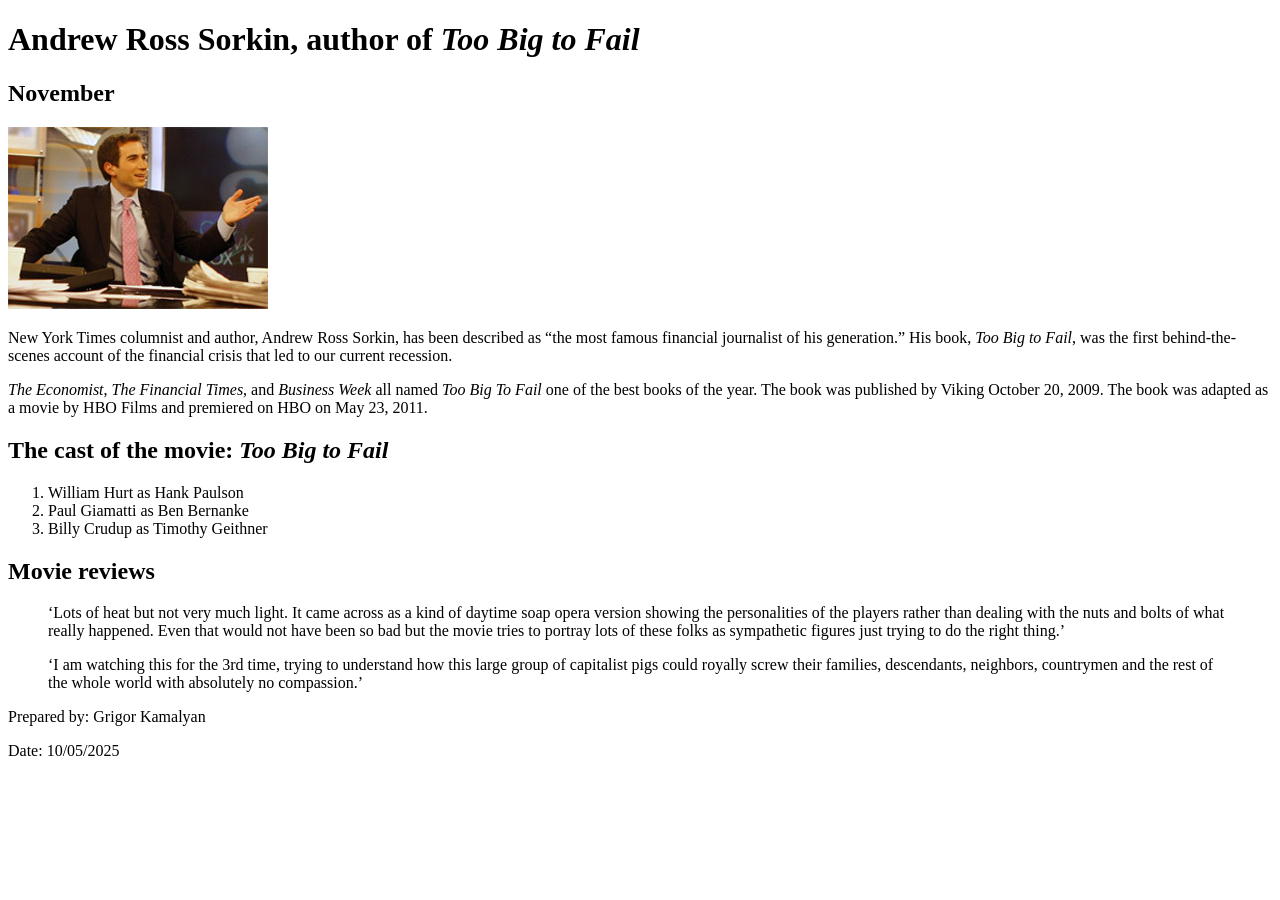
<file: ch03/index.html>
<!DOCTYPE html>
<html lang="en">
<head>
    <meta charset="UTF-8">
    <meta name="viewport" content="width=device-width, initial-scale=1.0">
    <title>San Joaquin Valley Town Hall</title>
    <link rel="shortcut icon" href="images/favicon.ico">
</head>
<body>
    <main>
        <h1>Andrew Ross Sorkin, author of <em>Too Big to Fail</em></h1>
        <h2>November</h2>
        
        <img src="images/sorkin_desk260.jpg" alt="Andrew Ross Sorkin at his desk" width="260">
        
        <p>New York Times columnist and author, Andrew Ross Sorkin, has been described as <q>the most famous financial journalist of his generation.</q> His book, <em>Too Big to Fail</em>, was the first behind-the-scenes account of the financial crisis that led to our current recession.</p>
        <p><em>The Economist</em>, <em>The Financial Times</em>, and <em>Business Week</em> all named <em>Too Big To Fail</em> one of the best books of the year. The book was published by Viking October 20, 2009. The book was adapted as a movie by HBO Films and premiered on HBO on May 23, 2011.</p>
                
        <h2>The cast of the movie: <em>Too Big to Fail</em></h2>
        <ol>
            <li>William Hurt as Hank Paulson</li>
            <li>Paul Giamatti as Ben Bernanke</li>
            <li>Billy Crudup as Timothy Geithner</li>
        </ol>
                
        <h2>Movie reviews</h2>
        <blockquote>&lsquo;Lots of heat but not very much light. It came across as a kind of daytime soap opera version showing the personalities of the players rather than dealing with the nuts and bolts of what really happened. Even that would not have been so bad but the movie tries to portray lots of these folks as sympathetic figures just trying to do the right thing.&rsquo;</blockquote>
        <blockquote>&lsquo;I am watching this for the 3rd time, trying to understand how this large group of capitalist pigs could royally screw their families, descendants, neighbors, countrymen and the rest of the whole world with absolutely no compassion.&rsquo;</blockquote>
    </main>

    <footer>
        <p>Prepared by: Grigor Kamalyan</p>
        <p>Date: 10/05/2025</p>
    </footer>
    
</body>
</html>
</file>
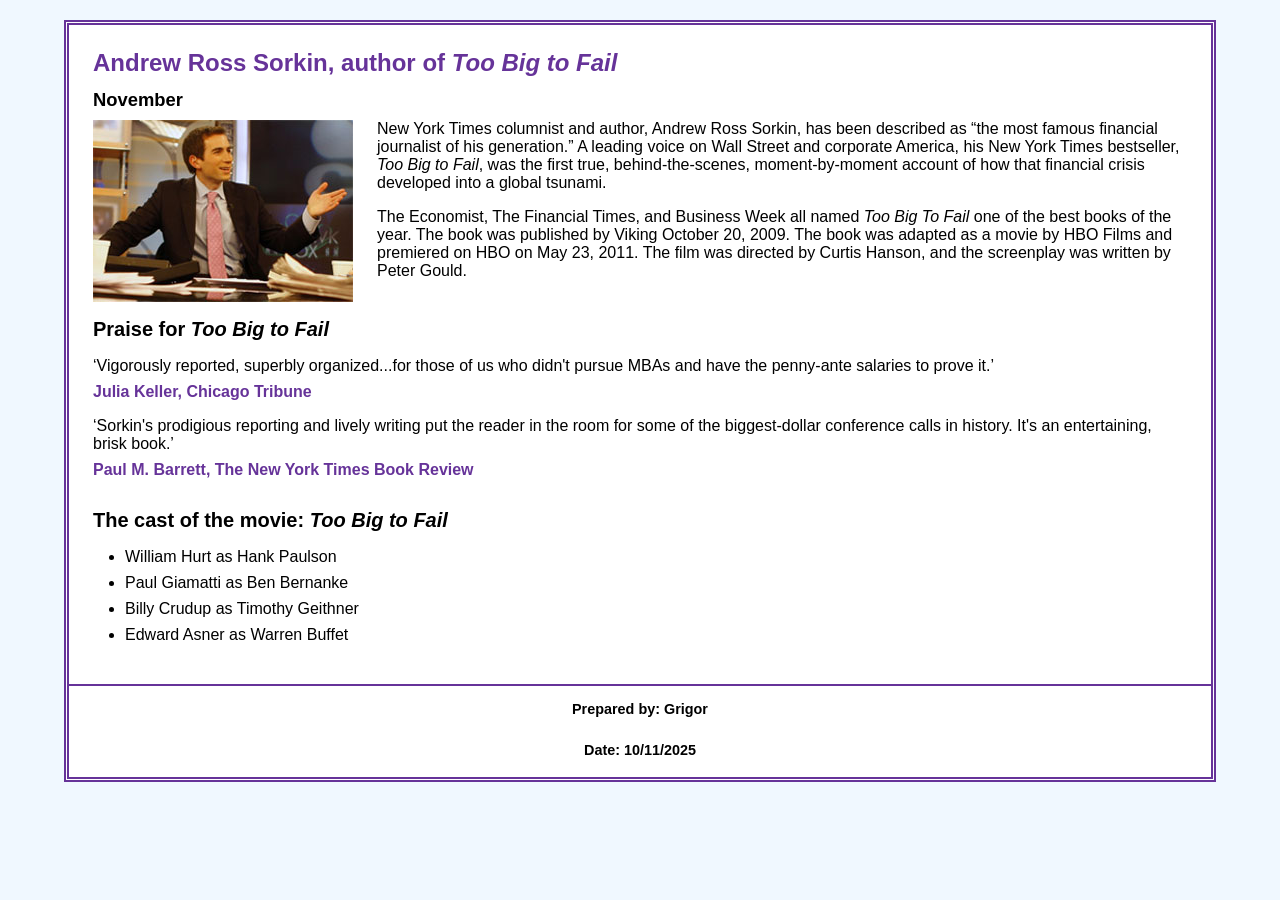
<file: ch05/index.html>
<!DOCTYPE html>
<html lang="en">

<head>
	<meta charset="utf-8">
	<meta name="viewport" content="width=device-width, initial-scale=1.0">
	<title>San Joaquin Valley Town Hall</title>
	<link rel="shortcut icon" href="images/favicon.ico">
	<link rel="stylesheet" href="styles/main.css">
</head>

<body>
	<main>
		<h1>Andrew Ross Sorkin, author of <em>Too Big to Fail</em></h1>
		<h3>November</h3>
		<img src="images/sorkin_desk260.jpg" alt="Andrew Ross Sorkin" width="260">
		<p>New York Times columnist and author, Andrew Ross Sorkin, has been described as <q>the most famous financial journalist of his generation.</q> A leading voice on Wall Street and corporate America, his New York Times bestseller, <em>Too Big to Fail</em>, was the first true, behind-the-scenes, moment-by-moment account of how that financial crisis developed into a global tsunami.</p>
		<p>The Economist, The Financial Times, and Business Week all named <em>Too Big To Fail</em> one of the best books of the year. The book was published by Viking October 20, 2009. The book was adapted as a movie by HBO Films and premiered on HBO on May 23, 2011. The film was directed by Curtis Hanson, and the screenplay was written by Peter Gould.</p>
		
		<h2>Praise for <em>Too Big to Fail</em></h2>
		<blockquote>&lsquo;Vigorously reported, superbly organized...for those of us who didn't pursue MBAs and have the penny-ante salaries to prove it.&rsquo;</blockquote>
		<p><cite>Julia Keller, Chicago Tribune</cite></p>
		<blockquote>&lsquo;Sorkin's prodigious reporting and lively writing put the reader in the room for some of the biggest-dollar conference calls in history. It's an entertaining, brisk book.&rsquo;</blockquote>
		<p><cite>Paul M. Barrett, The New York Times Book Review</cite></p>
		
		<h2>The cast of the movie: <em>Too Big to Fail</em></h2>
		<ul>
			<li>William Hurt as Hank Paulson</li>
			<li>Paul Giamatti as Ben Bernanke</li>
			<li>Billy Crudup as Timothy Geithner</li>
			<li>Edward Asner as Warren Buffet</li>
		</ul>
	</main>
	<footer>
		<p>Prepared by: Grigor</p>
		<p>Date: 10/11/2025</p>
	</footer>
</body>
</html>
</file>
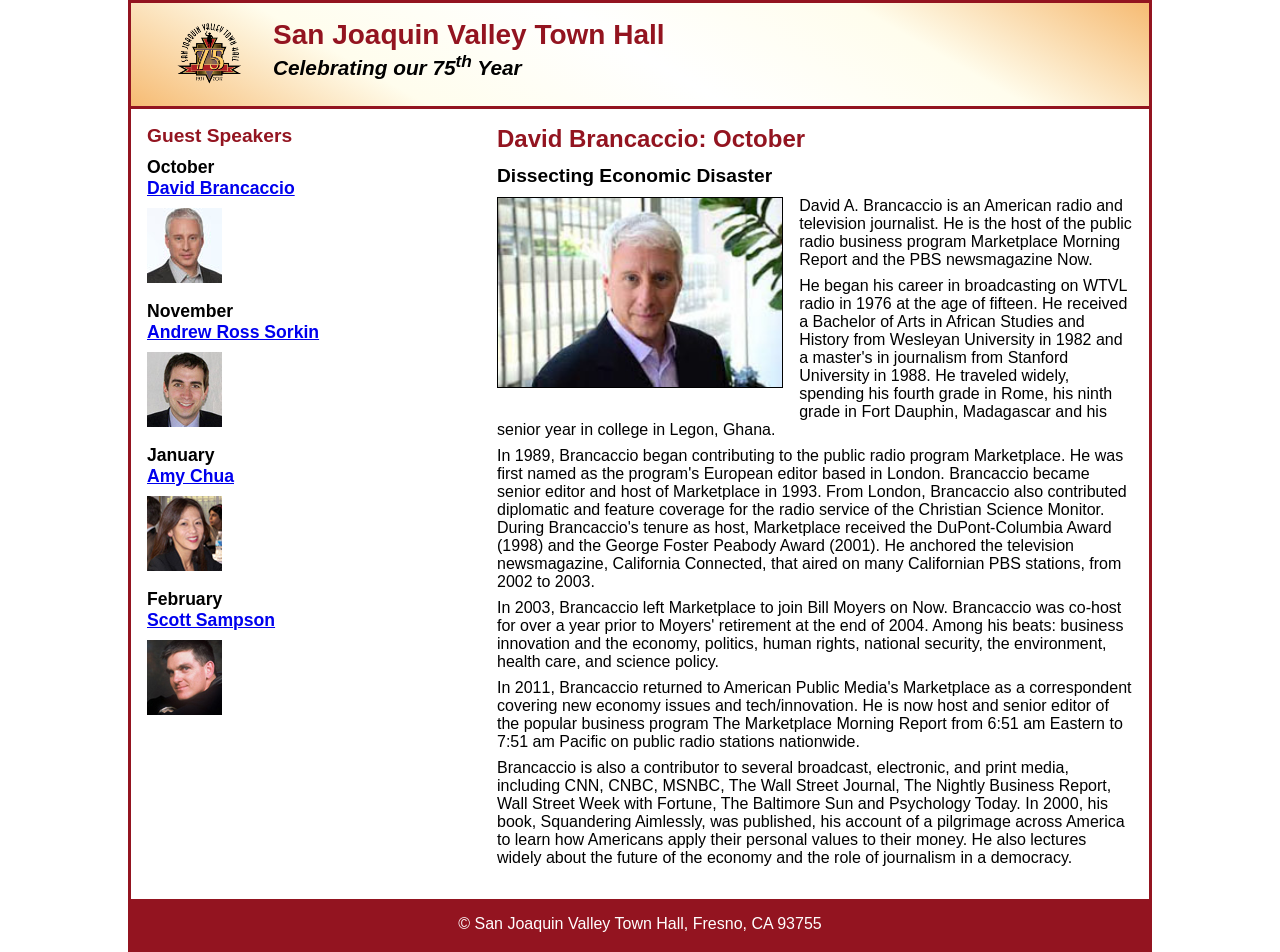
<file: ch06a/index.html>
<!DOCTYPE html>
<html lang="en">

<head>
	<meta charset="utf-8">
	<meta name="viewport" content="width=device-width, initial-scale=1.0">
	<title>San Joaquin Valley Town Hall</title>
	<link rel="shortcut icon" href="images/favicon.ico">
	<link rel="stylesheet" href="styles/main.css">
</head>
<body>
	<header>
		<img src="images/town_hall_logo.png" alt="Town Hall logo" width="66">
		<h2>San Joaquin Valley Town Hall</h2>
		<h3>Celebrating our 75<sup>th</sup> Year</h3>
	</header>
	<main> 
		<section>	
			<h1>David Brancaccio: October</h1>
			<h2>Dissecting Economic Disaster</h2>
			<article>
				<img src="images/brancaccio_EEC.jpg" alt="David Brancaccio on Econ Extra Credit">
				<p>
					David A. Brancaccio is an American radio and television journalist. He is the host of the 
					public radio business program Marketplace Morning Report and the PBS newsmagazine Now.
				</p>
				<p>
					He began his career in broadcasting on WTVL radio in 1976 at the age of fifteen. He received 
					a Bachelor of Arts in African Studies and History from Wesleyan University in 1982 and a master's 
					in journalism from Stanford University in 1988. He traveled widely, spending his fourth grade in 
					Rome, his ninth grade in Fort Dauphin, Madagascar and his senior year in college in Legon, Ghana.
				</p>
				<p>
					In 1989, Brancaccio began contributing to the public radio program Marketplace. He was first 
					named as the program's European editor based in London. Brancaccio became senior editor and host
					of Marketplace in 1993. From London, Brancaccio also contributed diplomatic and feature coverage 
					for the radio service of the Christian Science Monitor. During Brancaccio's tenure as host, 
					Marketplace received the DuPont-Columbia Award (1998) and the George Foster Peabody Award (2001). 
					He anchored the television newsmagazine, California Connected, that aired on many Californian PBS 
					stations, from 2002 to 2003.
				</p>
				<p>
					In 2003, Brancaccio left Marketplace to join Bill Moyers on Now. Brancaccio was co-host for over 
					a year prior to Moyers' retirement at the end of 2004. Among his beats: business innovation and 
					the economy, politics, human rights, national security, the 
					environment, health care, and science policy.
				</p>
				<p>
					In 2011, Brancaccio returned to American Public Media's Marketplace as a correspondent covering new 
					economy issues and tech/innovation. He is now host and senior editor of the popular business program 
					The Marketplace Morning Report from 6:51 am Eastern to 7:51 am Pacific on public radio stations 
					nationwide.
				</p>
				<p>
					Brancaccio is also a contributor to several broadcast, electronic, and print media, including CNN, CNBC, 
					MSNBC, The Wall Street Journal, The Nightly Business Report, Wall Street Week with Fortune, The 
					Baltimore Sun and Psychology Today. In 2000, his book, Squandering Aimlessly, was published, his 
					account of a pilgrimage across America to learn how Americans apply their personal values to their 
					money. He also lectures widely about the future of the economy and the role of journalism in a democracy.
				</p>
			</article>
		</section>	
		<aside>
			<h2>Guest Speakers</h2>
			<h3>October<br><a href="#">David Brancaccio</a></h3>
			<img src="images/brancaccio75.jpg" alt="David Brancaccio photo">
			<h3>November<br><a href="#">Andrew Ross Sorkin</a></h3>
			<img src="images/sorkin75.jpg" alt="Andrew Ross Sorkin photo">
			<h3>January<br><a href="#">Amy Chua</a></h3>
			<img src="images/chua75.jpg" alt="Amy Chua photo">
			<h3>February<br><a href="#">Scott Sampson</a></h3>
			<img src="images/sampson75.jpg" alt="Scott Sampson">
		</aside>
	</main>
	<footer>
		<p>&copy; San Joaquin Valley Town Hall, Fresno, CA 93755</p>
	</footer>						
</body>
</html>
</file>
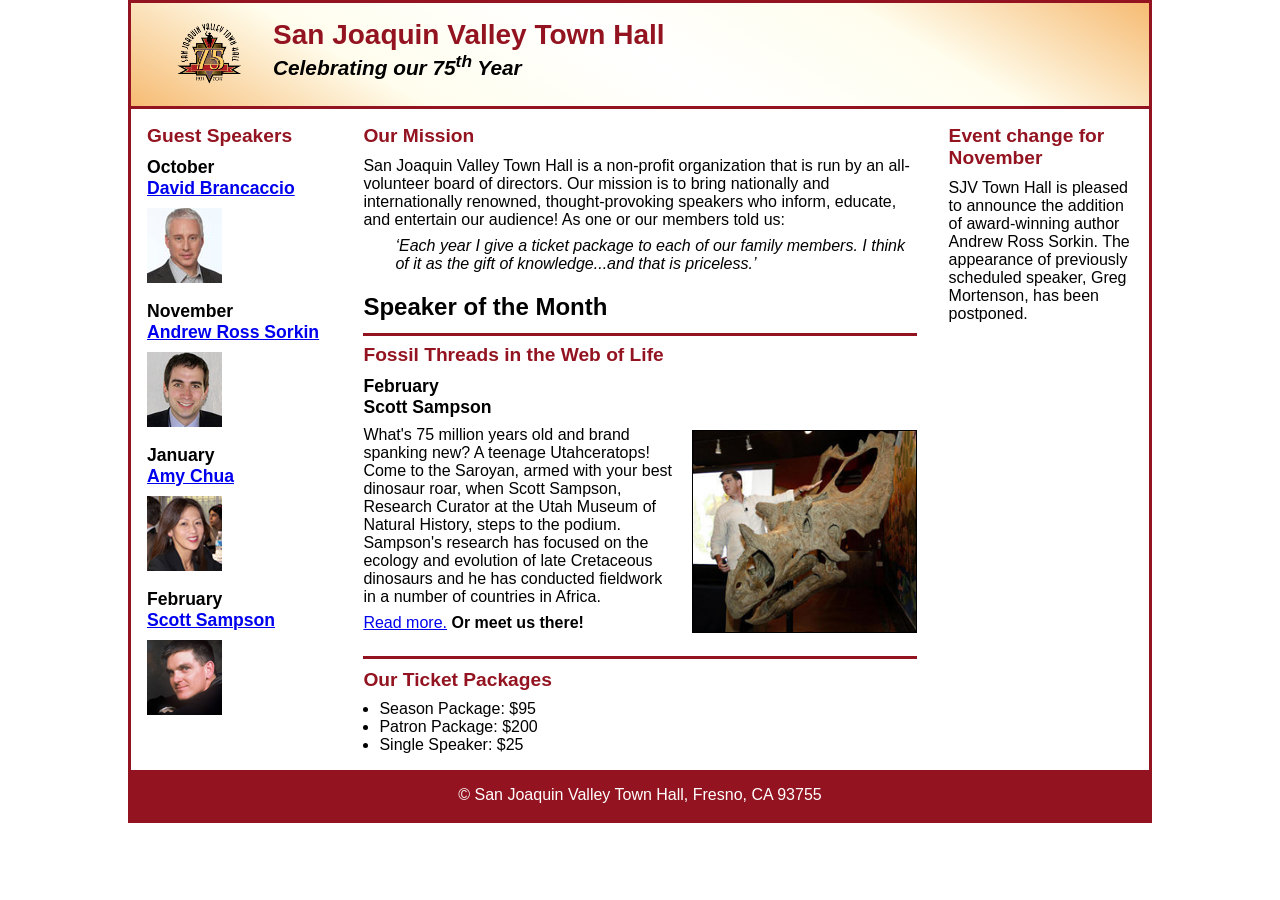
<file: ch06b/index.html>
<!DOCTYPE html>
<html lang="en">

<head>
	<meta charset="utf-8">
	<meta name="viewport" content="width=device-width, initial-scale=1.0">
	<title>San Joaquin Valley Town Hall</title>
	<link rel="shortcut icon" href="images/favicon.ico">
	<link rel="stylesheet" href="styles/main.css">
</head>

<body>
	<header>
		<img src="images/town_hall_logo.png" alt="Town Hall logo" width="66">
		<h2>San Joaquin Valley Town Hall</h2>
		<h3>Celebrating our <span class="shadow">75<sup>th</sup></span> Year</h3>
	</header>
	<main>
		<aside id = "speakers">
			<h2>Guest Speakers</h2>
			<h3>October<br><a href="#">David Brancaccio</a></h3>
			<img src="images/brancaccio75.jpg" alt="David Brancaccio photo">
			<h3>November<br><a href="#">Andrew Ross Sorkin</a></h3>
			<img src="images/sorkin75.jpg" alt="Andrew Ross Sorkin photo">
			<h3>January<br><a href="#">Amy Chua</a></h3>
			<img src="images/chua75.jpg" alt="Amy Chua photo">
			<h3>February<br><a href="#">Scott Sampson</a></h3>
			<img src="images/sampson75.jpg" alt="Scott Sampson photo">
		</aside>
		<section>
			<h2>Our Mission</h2>
			<p>San Joaquin Valley Town Hall is a non-profit organization that is run by an 
			   all-volunteer board of directors. Our mission is to bring nationally and 
			   internationally renowned, thought-provoking speakers who inform, educate, 
			   and entertain our audience! As one or our members told us:</p>
			<blockquote>&lsquo;Each year I give a ticket package to each of our family members. 
			I think of it as the gift of knowledge...and that is priceless.&rsquo;</blockquote>
			
			<h1>Speaker of the Month</h1>
			<article>
				<h2>Fossil Threads in the Web of Life</h2>
				<h3>February<br>
				Scott Sampson</h3>
				<img src="images/sampson_dinosaur.jpg" alt="Scott Sampson with dinosaur">
				
				<p>What's 75 million years old and brand spanking new? A teenage Utahceratops! 
				Come to the Saroyan, armed with your best dinosaur roar, when Scott Sampson, Research 
				Curator at the Utah Museum of Natural History, steps to the podium. Sampson's research 
				has focused on the ecology and evolution of late Cretaceous dinosaurs and he has conducted 
				fieldwork in a number of countries in Africa.</p>
				<p><a href="#">Read more.</a>&nbsp;<b>Or meet us there!</b></p>
			</article>
			
			<h2>Our Ticket Packages</h2>
			<ul>
				<li>Season Package: $95</li>
				<li>Patron Package: $200</li>
				<li>Single Speaker: $25</li>
			</ul>
		</section>
		<aside id="event_change">
			<h2>Event change for November</h2>
			<p>SJV Town Hall is pleased to announce the addition of award-winning author Andrew Ross Sorkin. 
			The appearance of previously scheduled speaker, Greg Mortenson, has been postponed.</p>
		</aside>
	</main>
	<footer>
		<p>&copy; San Joaquin Valley Town Hall, Fresno, CA 93755</p>
	</footer>
</body>
</html>
</file>
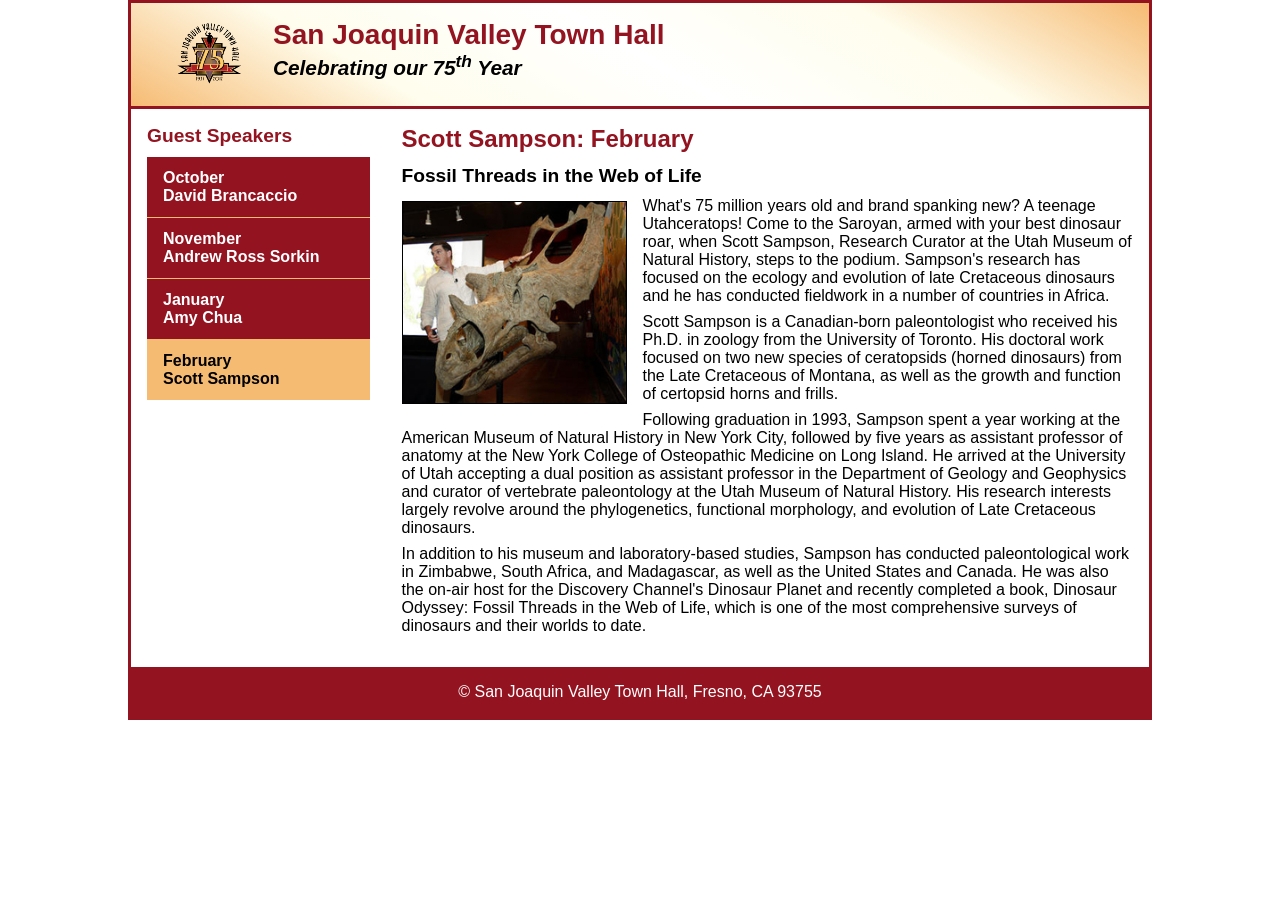
<file: ch07a/index.html>
<!DOCTYPE html>
<html lang="en">

<head>
	<meta charset="utf-8">
	<meta name="viewport" content="width=device-width, initial-scale=1.0">
	<title>San Joaquin Valley Town Hall</title>
	<link rel="shortcut icon" href="images/favicon.ico">
	<link rel="stylesheet" href="styles/main.css">
</head>
<body>
	<header>
		<img src="images/town_hall_logo.png" alt="Town Hall logo" width="66">
		<h2>San Joaquin Valley Town Hall</h2>
		<h3>Celebrating our 75<sup>th</sup> Year</h3>
	</header>
	<main> 
		<section>	
			<h1>Scott Sampson: February</h1>
			<h2>Fossil Threads in the Web of Life</h2>
			<article>
				<img src="images/sampson_dinosaur.jpg" alt="Scott Sampson with dinosaur">
				<p>What's 75 million years old and brand spanking new? A teenage Utahceratops! Come to the 
					Saroyan, armed with your best dinosaur roar, when Scott Sampson, Research Curator at the 
					Utah Museum of Natural History, steps to the podium. Sampson's research has focused on the 
					ecology and evolution of late Cretaceous dinosaurs and he has conducted fieldwork in a number 
					of countries in Africa.</p>
				<p>Scott Sampson is a Canadian-born paleontologist who received his Ph.D. in zoology from the 
					University of Toronto. His doctoral work focused on two new species of ceratopsids (horned 
					dinosaurs) from the Late Cretaceous of Montana, as well as the growth and function of certopsid 
					horns and frills.</p>
				<p>Following graduation in 1993, Sampson spent a year working at the American Museum of Natural 
					History in New York City, followed by five years as assistant professor of anatomy at the New 
					York College of Osteopathic Medicine on Long Island. He arrived at the University of Utah 
					accepting a dual position as assistant professor in the Department of Geology and Geophysics 
					and curator of vertebrate paleontology at the Utah Museum of Natural History. His research 
					interests largely revolve around the phylogenetics, functional morphology, and evolution of 
					Late Cretaceous dinosaurs.</p>
				<p>In addition to his museum and laboratory-based studies, Sampson has conducted paleontological 
					work in Zimbabwe, South Africa, and Madagascar, as well as the United States and Canada. He was 
					also the on-air host for the Discovery Channel's Dinosaur Planet and recently completed a book, 
					Dinosaur Odyssey: Fossil Threads in the Web of Life, which is one of the most 
					comprehensive surveys of dinosaurs and their worlds to date.</p>
			</article>
		</section>	
		<aside>
            <h2>Guest Speakers</h2>
            <nav>
                <ul>
                    <li><a href="#">October<br>David Brancaccio</a></li>
                    <li><a href="#">November<br>Andrew Ross Sorkin</a></li>
                    <li><a href="#">January<br>Amy Chua</a></li>
                    <li class="current"><a href="#">February<br>Scott Sampson</a></li>
                </ul>
            </nav>
        </aside>
	</main>
	<footer>
		<p>&copy; San Joaquin Valley Town Hall, Fresno, CA 93755</p>
	</footer>						
</body>
</html>
</file>
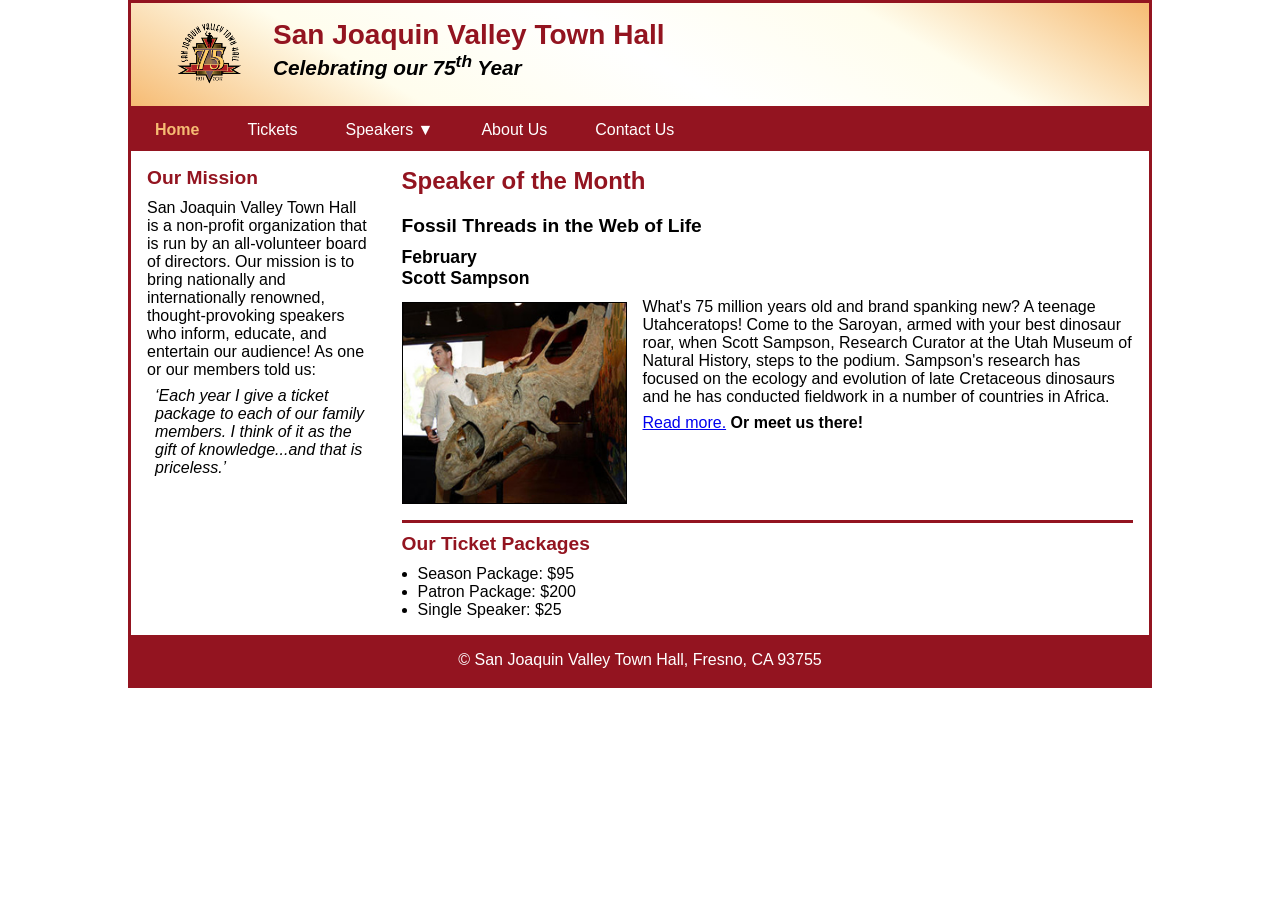
<file: ch07b/index.html>
<!DOCTYPE html>
<html lang="en">

<head>
    <meta charset="utf-8">
    <meta name="viewport" content="width=device-width, initial-scale=1.0">
    <title>San Joaquin Valley Town Hall</title>
    <link rel="shortcut icon" href="images/favicon.ico">
    <link rel="stylesheet" href="styles/main.css">
</head>

<body>
    <header>
        <img src="images/town_hall_logo.png" alt="Town Hall logo" width="66">
        <h2>San Joaquin Valley Town Hall</h2>
        <h3>Celebrating our <span class="shadow">75<sup>th</sup></span> Year</h3>
    </header>
    
    <nav class="navbar">
        <ul class="menu">
            <li class="current"><a href="#">Home</a></li>
            <li><a href="#">Tickets</a></li>
            <li><a href="#">Speakers &#9660;</a>
                <ul class="submenu">
                    <li><a href="#">October<br>David Brancaccio</a></li>
                    <li><a href="#">November<br>Andrew Ross Sorkin</a></li>
                    <li><a href="#">January<br>Amy Chua</a></li>
                    <li><a href="#">February<br>Scott Sampson</a></li>
                </ul>
            </li>
            <li><a href="#">About Us</a></li>
            <li><a href="#">Contact Us</a></li>
        </ul>
    </nav>
    
    <main>
        <aside>
            <h2>Our Mission</h2>
            <p>San Joaquin Valley Town Hall is a non-profit organization that is run by an 
               all-volunteer board of directors. Our mission is to bring nationally and 
               internationally renowned, thought-provoking speakers who inform, educate, 
               and entertain our audience! As one or our members told us:</p>
            <blockquote>&lsquo;Each year I give a ticket package to each of our family members. 
            I think of it as the gift of knowledge...and that is priceless.&rsquo;</blockquote>

            </aside>
        <section>
            <h1>Speaker of the Month</h1>
            <article>
                <h2>Fossil Threads in the Web of Life</h2>
                <h3>February<br>
                Scott Sampson</h3>
                <img src="images/sampson_dinosaur.jpg" alt="Scott Sampson with dinosaur">
                
                <p>What's 75 million years old and brand spanking new? A teenage Utahceratops! 
                Come to the Saroyan, armed with your best dinosaur roar, when Scott Sampson, Research 
                Curator at the Utah Museum of Natural History, steps to the podium. Sampson's research 
                has focused on the ecology and evolution of late Cretaceous dinosaurs and he has conducted 
                fieldwork in a number of countries in Africa.</p>
                <p><a href="#">Read more.</a>&nbsp;<b>Or meet us there!</b></p>
            </article>
            
            <h2>Our Ticket Packages</h2>
            <ul>
                <li>Season Package: $95</li>
                <li>Patron Package: $200</li>
                <li>Single Speaker: $25</li>
            </ul>
        </section>
    </main>
    <footer>
        <p>&copy; San Joaquin Valley Town Hall, Fresno, CA 93755</p>
    </footer>
</body>
</html>
</file>
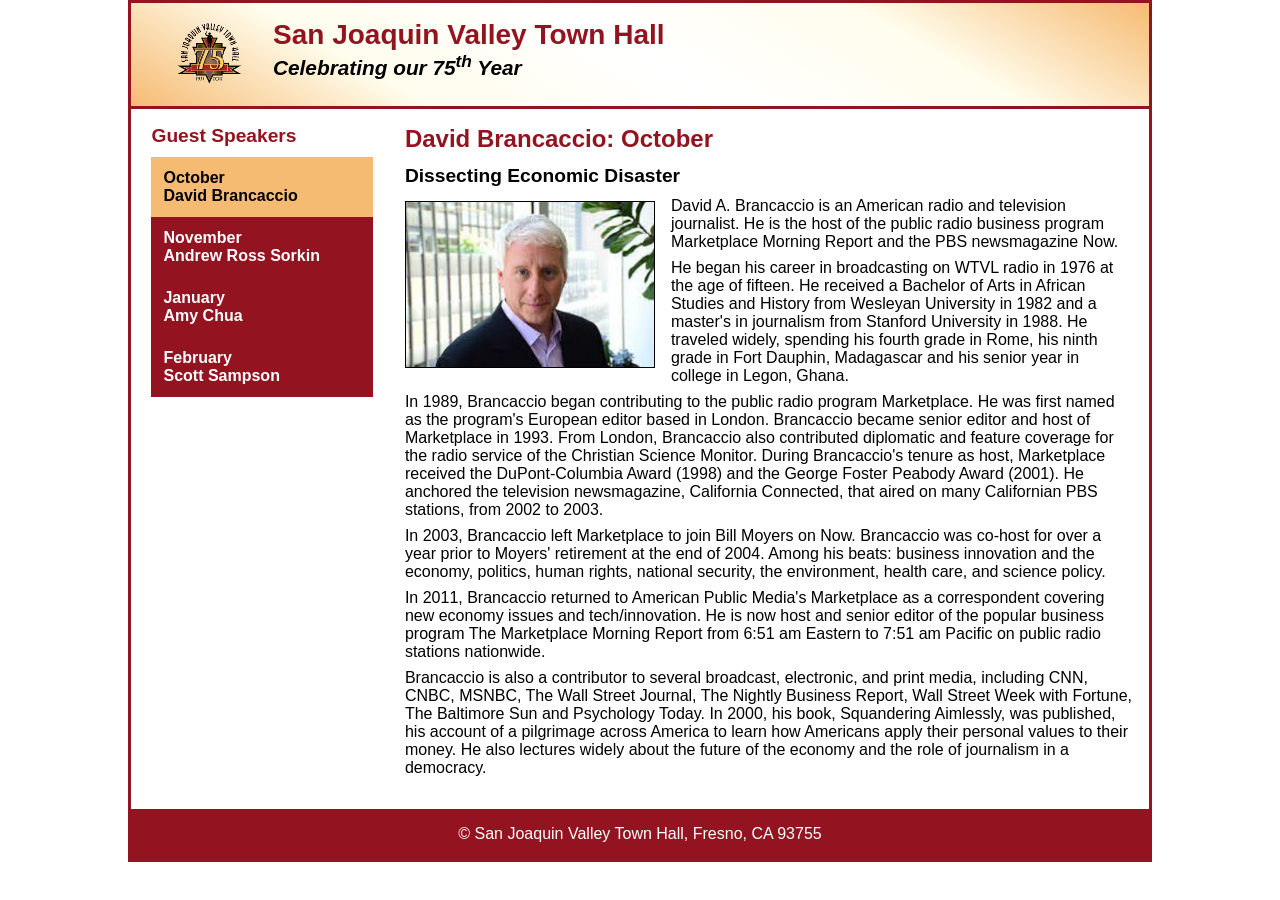
<file: ch08a/index.html>
<!DOCTYPE html>
<html lang="en">

<head>
	<meta charset="utf-8">
	<title>San Joaquin Valley Town Hall</title>
	<meta name="viewport" content="width=device-width, initial-scale=1.0">
	<link rel="shortcut icon" href="images/favicon.ico">
	<link rel="stylesheet" href="styles/main.css">
</head>
<body>
	<header>
		<img src="images/town_hall_logo.png" alt="Town Hall logo" width="66">
		<h2>San Joaquin Valley Town Hall</h2>
		<h3>Celebrating our 75<sup>th</sup> Year</h3>
	</header>
	<main> 
		<section>	
			<h1>David Brancaccio: October</h1>
			<h2>Dissecting Economic Disaster</h2>
			<article>
				<img src="images/brancaccio_EEC.jpg" alt="David Brancaccio on Econ Extra Credit">
				<p>
					David A. Brancaccio is an American radio and television journalist. He is the host of the
					public radio business program Marketplace Morning Report and the PBS newsmagazine Now.
				</p>
				<p>
					He began his career in broadcasting on WTVL radio in 1976 at the age of fifteen. He received
					a Bachelor of Arts in African Studies and History from Wesleyan University in 1982 and a master's
					in journalism from Stanford University in 1988. He traveled widely, spending his fourth grade in
					Rome, his ninth grade in Fort Dauphin, Madagascar and his senior year in college in Legon, Ghana.
				</p>
				<p>
					In 1989, Brancaccio began contributing to the public radio program Marketplace. He was first
					named as the program's European editor based in London. Brancaccio became senior editor and host
					of Marketplace in 1993. From London, Brancaccio also contributed diplomatic and feature coverage
					for the radio service of the Christian Science Monitor. During Brancaccio's tenure as host,
					Marketplace received the DuPont-Columbia Award (1998) and the George Foster Peabody Award (2001).
					He anchored the television newsmagazine, California Connected, that aired on many Californian PBS
					stations, from 2002 to 2003.
				</p>
				<p>
					In 2003, Brancaccio left Marketplace to join Bill Moyers on Now. Brancaccio was co-host for over
					a year prior to Moyers' retirement at the end of 2004. Among his beats: business innovation and
					the economy, politics, human rights, national security, the
					environment, health care, and science policy.
				</p>
				<p>
					In 2011, Brancaccio returned to American Public Media's Marketplace as a correspondent covering new
					economy issues and tech/innovation. He is now host and senior editor of the popular business program
					The Marketplace Morning Report from 6:51 am Eastern to 7:51 am Pacific on public radio stations
					nationwide.
				</p>
				<p>
					Brancaccio is also a contributor to several broadcast, electronic, and print media, including CNN, CNBC,
					MSNBC, The Wall Street Journal, The Nightly Business Report, Wall Street Week with Fortune, The
					Baltimore Sun and Psychology Today. In 2000, his book, Squandering Aimlessly, was published, his
					account of a pilgrimage across America to learn how Americans apply their personal values to their
					money. He also lectures widely about the future of the economy and the role of journalism in a democracy.
				</p>
			</article>
		</section>	
		<aside>
			<h2>Guest Speakers</h2>
			<nav>
				<ul>
					<li><a class="current">October<br>David Brancaccio</a></li>
					<li><a href="#">November<br>Andrew Ross Sorkin</a></li>
					<li><a href="#">January<br>Amy Chua</a></li>
					<li><a href="#">February<br>Scott Sampson</a></li>
				</ul>
			</nav>
		</aside>
	</main>
	<footer>
		<p>&copy; San Joaquin Valley Town Hall, Fresno, CA 93755</p>
	</footer>						
</body>
</html>
</file>
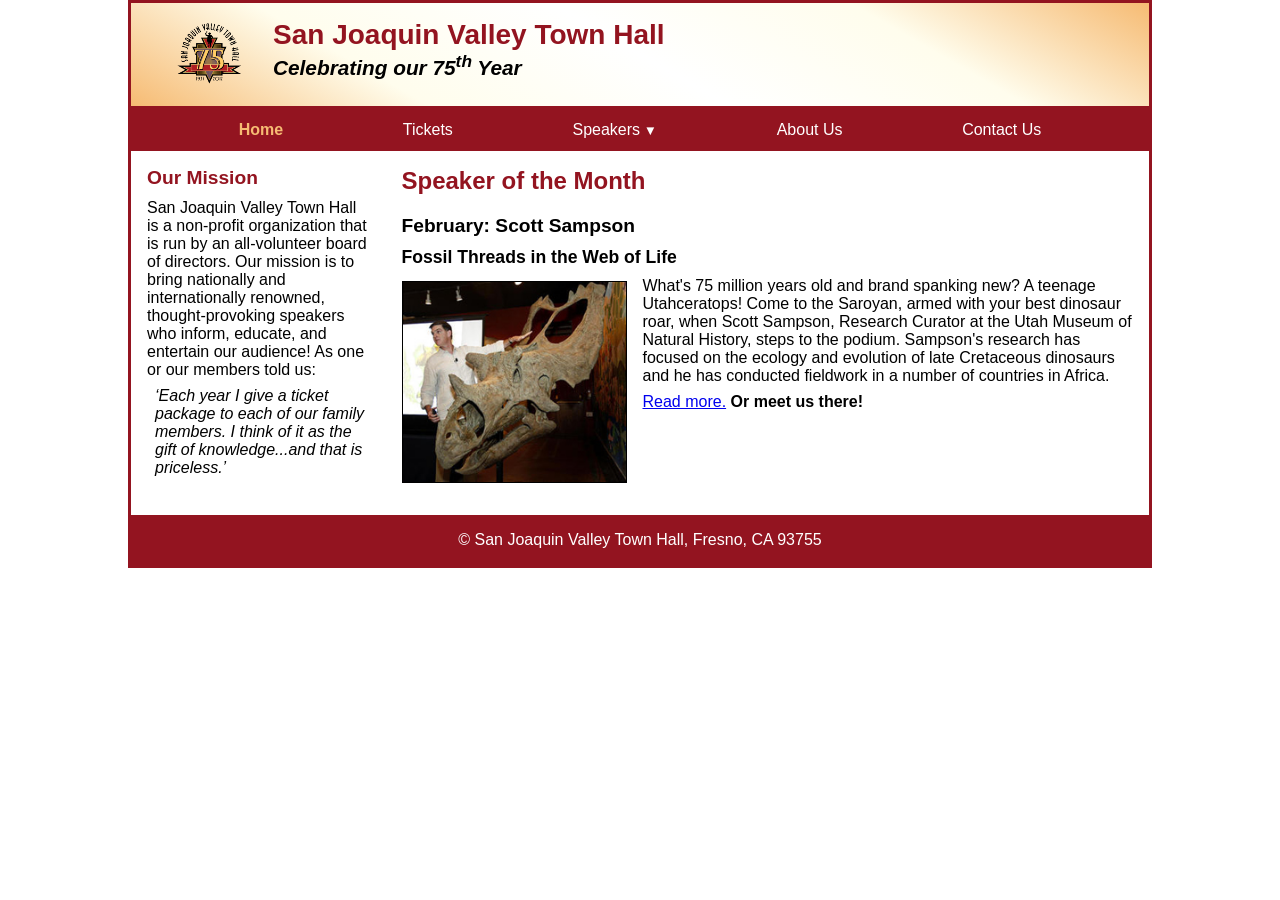
<file: ch08b/index.html>
<!DOCTYPE html>
<html lang="en">

<head>
	<meta charset="utf-8">
	<title>San Joaquin Valley Town Hall</title>
	<meta name="viewport" content="width=device-width, initial-scale=1.0">
	<link rel="shortcut icon" href="images/favicon.ico">
	<link rel="stylesheet" href="styles/main.css">
</head>

<body>
	<header>
		<img src="images/town_hall_logo.png" alt="Town Hall logo" width="66">
		<h2>San Joaquin Valley Town Hall</h2>
		<h3>Celebrating our <span class="shadow">75<sup>th</sup></span> Year</h3>
	</header>
	<nav class="navbar">
		<input type="checkbox" id="menu-toggle">
		<label for="menu-toggle" class="menu-btn"></label> <ul class="menu">
			<li><a class="current">Home</a></li>
			<li><a href="#">Tickets</a></li>
			<li><a href="#">Speakers<small></small></a> 
				<ul class="submenu">
					<li><a href="#">October<br>David Brancaccio</a></li>
					<li><a href="#">November<br>Andrew Ross Sorkin</a></li>
					<li><a href="#">January<br>Amy Chua</a></li>
					<li><a href="#">February<br>Scott Sampson</a></li>
				</ul>
			</li>
			<li><a href="#">About Us</a></li>
			<li><a href="#">Contact Us</a></li>
		</ul>
	</nav>
	<main>
		<section>
			<h1>Speaker of the Month</h1>
			<article>
				<h2>February: Scott Sampson</h2>
				<h3>Fossil Threads in the Web of Life</h3>
				<img src="images/sampson_dinosaur.jpg" alt="Scott Sampson with dinosaur">
				
				<p>What's 75 million years old and brand spanking new? A teenage Utahceratops!
				Come to the Saroyan, armed with your best dinosaur roar, when Scott Sampson, Research
				Curator at the Utah Museum of Natural History, steps to the podium. Sampson's research
				has focused on the ecology and evolution of late Cretaceous dinosaurs and he has conducted
				fieldwork in a number of countries in Africa.</p>
				<p><a href="#">Read more.</a>&nbsp;<b>Or meet us there!</b></p>
			</article>
		</section>
		<aside>
			<h2>Our Mission</h2>
			<p>San Joaquin Valley Town Hall is a non-profit organization that is run by an
				all-volunteer board of directors. Our mission is to bring nationally and
				internationally renowned, thought-provoking speakers who inform, educate,
				and entertain our audience! As one or our members told us:</p>
			<blockquote>&lsquo;Each year I give a ticket package to each of our family members.
			I think of it as the gift of knowledge...and that is priceless.&rsquo;</blockquote>
		</aside>
	</main>
	<footer>
		<p>&copy; San Joaquin Valley Town Hall, Fresno, CA 93755</p>
	</footer>
</body>
</html>
</file>
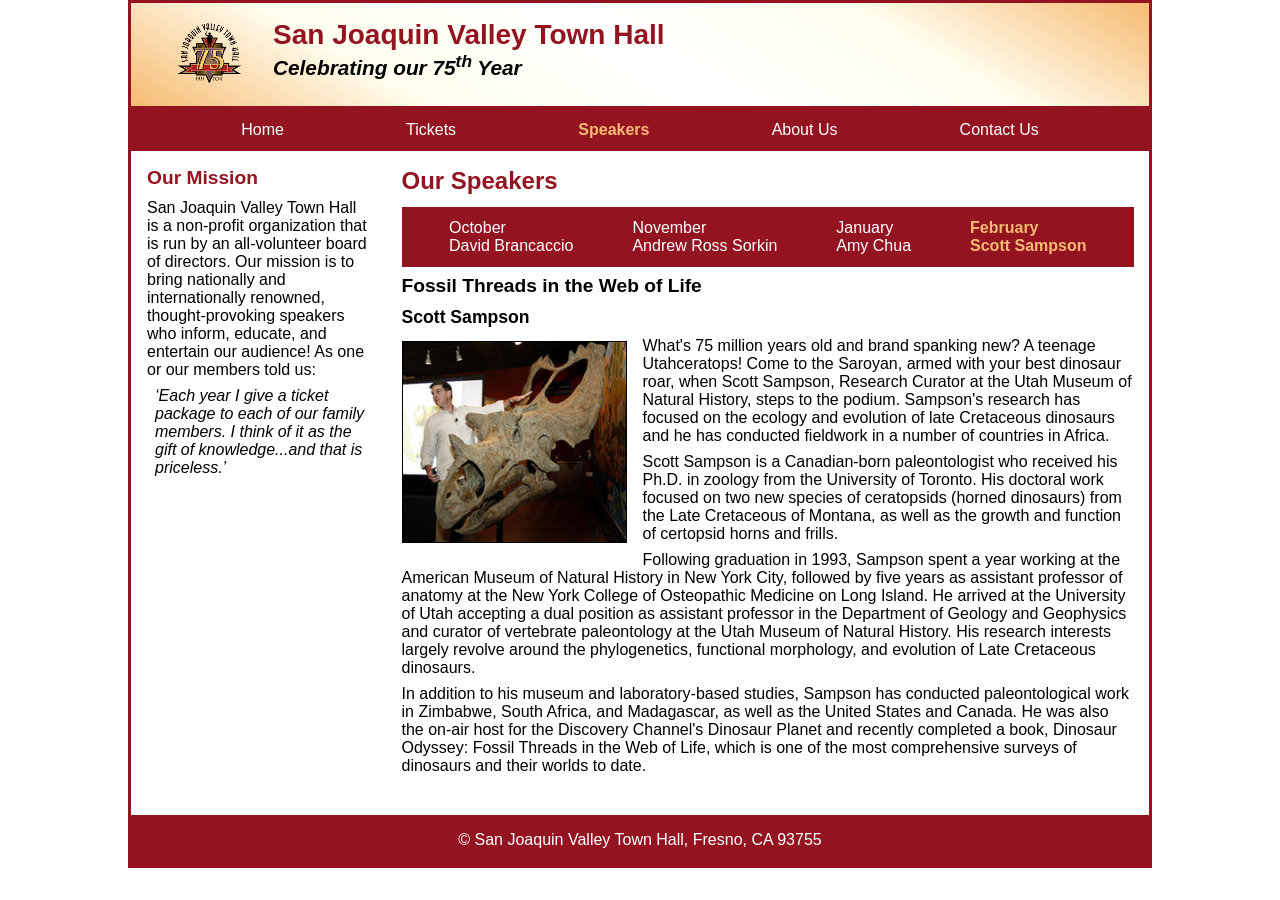
<file: ch08c/index.html>
<!DOCTYPE html>
<html lang="en">

<head>
    <meta charset="utf-8">
    <meta name="viewport" content="width=device-width, initial-scale=1.0">
    <title>San Joaquin Valley Town Hall</title>
    <link rel="shortcut icon" href="images/favicon.ico">
    <link rel="stylesheet" href="styles/main.css">
</head>

<body>
    <header>
        <img src="images/town_hall_logo.png" alt="Town Hall logo" width="66">
        <h2>San Joaquin Valley Town Hall</h2>
        <h3>Celebrating our <span class="shadow">75<sup>th</sup></span> Year</h3>
    </header>
    <nav class="navbar">
        <input type="checkbox" id="menu-toggle-main">
        <label for="menu-toggle-main" class="menu-btn">&#9776;</label>
        <ul class="menu">
            <li><a href="#">Home</a></li>
            <li><a href="#">Tickets</a></li>
            <li><a class="current">Speakers</a></li>
            <li><a href="#">About Us</a></li>
            <li><a href="#">Contact Us</a></li>
        </ul>
    </nav>
    <main>
        <aside>
            <h2>Our Mission</h2>
            <p>San Joaquin Valley Town Hall is a non-profit organization that is run by an 
               all-volunteer board of directors. Our mission is to bring nationally and 
               internationally renowned, thought-provoking speakers who inform, educate, 
               and entertain our audience! As one or our members told us:</p>
            <blockquote>&lsquo;Each year I give a ticket package to each of our family members. 
            I think of it as the gift of knowledge...and that is priceless.&rsquo;</blockquote>
        </aside>
        <section>
            <h1>Our Speakers</h1>
            <nav class="navbar">
                <input type="checkbox" id="menu-toggle-speakers">
                <label for="menu-toggle-speakers" class="menu-btn">&#9776;</label>
                <ul class="menu">
                    <li><a href="#"><span>October<br>David Brancaccio</span></a></li>
                    <li><a href="#"><span>November<br>Andrew Ross Sorkin</span></a></li>
                    <li><a href="#"><span>January<br>Amy Chua</span></a></li>
                    <li><a class="current"><span>February<br>Scott Sampson</span></a></li>
                </ul>
            </nav>
            <article>
                <h2>Fossil Threads in the Web of Life</h2>
                <h3>Scott Sampson</h3>
                <img src="images/sampson_dinosaur.jpg" alt="Scott Sampson with dinosaur">
                
                <p>What's 75 million years old and brand spanking new? A teenage Utahceratops! Come to the 
                    Saroyan, armed with your best dinosaur roar, when Scott Sampson, Research Curator at the 
                    Utah Museum of Natural History, steps to the podium. Sampson's research has focused on the 
                    ecology and evolution of late Cretaceous dinosaurs and he has conducted fieldwork in a number 
                    of countries in Africa.</p>
                <p>Scott Sampson is a Canadian-born paleontologist who received his Ph.D. in zoology from the 
                    University of Toronto. His doctoral work focused on two new species of ceratopsids (horned 
                    dinosaurs) from the Late Cretaceous of Montana, as well as the growth and function of certopsid 
                    horns and frills.</p>
                <p>Following graduation in 1993, Sampson spent a year working at the American Museum of Natural 
                    History in New York City, followed by five years as assistant professor of anatomy at the New 
                    York College of Osteopathic Medicine on Long Island. He arrived at the University of Utah 
                    accepting a dual position as assistant professor in the Department of Geology and Geophysics 
                    and curator of vertebrate paleontology at the Utah Museum of Natural History. His research 
                    interests largely revolve around the phylogenetics, functional morphology, and evolution of 
                    Late Cretaceous dinosaurs.</p>
                <p>In addition to his museum and laboratory-based studies, Sampson has conducted paleontological 
                    work in Zimbabwe, South Africa, and Madagascar, as well as the United States and Canada. He was 
                    also the on-air host for the Discovery Channel's Dinosaur Planet and recently completed a book, 
                    Dinosaur Odyssey: Fossil Threads in the Web of Life, which is one of the most 
                    comprehensive surveys of dinosaurs and their worlds to date.</p>
            </article>
        </section>
    </main>
    <footer>
        <p>&copy; San Joaquin Valley Town Hall, Fresno, CA 93755</p>
    </footer>
</body>
</html>
</file>
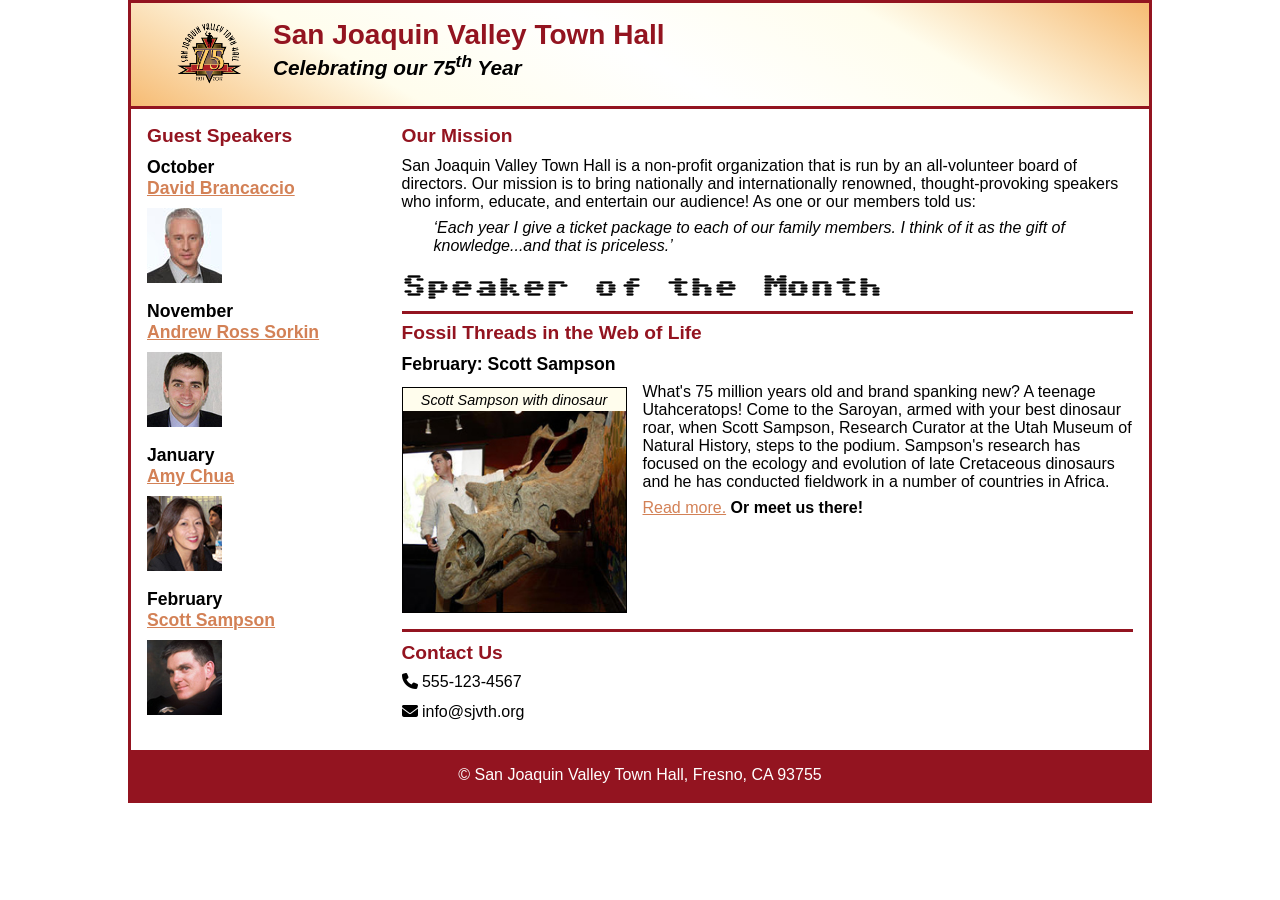
<file: ch10/index.html>
<!DOCTYPE html>
<html lang="en">

<head>
	<meta charset="utf-8">
	<meta name="viewport" content="width=device-width, initial-scale=1.0">
	<title>San Joaquin Valley Town Hall</title>
	<link rel="shortcut icon" href="images/favicon.ico">
	<link rel="stylesheet" href="styles/main.css">
	<link rel="stylesheet" href="https://cdnjs.cloudflare.com/ajax/libs/font-awesome/6.5.2/css/all.min.css">
	<link rel="preconnect" href="https://fonts.googleapis.com">
	<link rel="preconnect" href="https://fonts.gstatic.com" crossorigin>
	<link href="https://fonts.googleapis.com/css2?family=Sixtyfour&display=swap" rel="stylesheet">
</head>

<body>
	<header>
		<img src="images/town_hall_logo.png" alt="Town Hall logo" width="66">
		<h2>San Joaquin Valley Town Hall</h2>
		<h3>Celebrating our <span class="shadow">75<sup>th</sup></span> Year</h3>
	</header>
	<main>
		<aside>
			<h2>Guest Speakers</h2>
			<h3>October<br><a href="#">David Brancaccio</a></h3>
			<img src="images/brancaccio75.jpg" alt="David Brancaccio photo">
			<h3>November<br><a href="#">Andrew Ross Sorkin</a></h3>
			<img src="images/sorkin75.jpg" alt="Andrew Ross Sorkin photo">
			<h3>January<br><a href="#">Amy Chua</a></h3>
			<img src="images/chua75.jpg" alt="Amy Chua photo">
			<h3>February<br><a href="#">Scott Sampson</a></h3>
			<img src="images/sampson75.jpg" alt="Scott Sampson photo">
		</aside>
		<section>
			<h2>Our Mission</h2>
			<p>San Joaquin Valley Town Hall is a non-profit organization that is run by an
				all-volunteer board of directors. Our mission is to bring nationally and
				internationally renowned, thought-provoking speakers who inform, educate,
				and entertain our audience! As one or our members told us:</p>
			<blockquote>&lsquo;Each year I give a ticket package to each of our family members.
				I think of it as the gift of knowledge...and that is priceless.&rsquo;</blockquote>

			<h1>Speaker of the Month</h1>
			<article>
				<h2>Fossil Threads in the Web of Life</h2>
				<h3>February: Scott Sampson</h3>

				<figure>
					<figcaption>Scott Sampson with dinosaur</figcaption>
					<img src="images/sampson_dinosaur.jpg" alt="Scott Sampson with dinosaur">
				</figure>

				<p>What's 75 million years old and brand spanking new? A teenage Utahceratops!
					Come to the Saroyan, armed with your best dinosaur roar, when Scott Sampson, Research
					Curator at the Utah Museum of Natural History, steps to the podium. Sampson's research
					has focused on the ecology and evolution of late Cretaceous dinosaurs and he has conducted
					fieldwork in a number of countries in Africa.</p>
				<p><a href="#">Read more.</a>&nbsp;<b>Or meet us there!</b></p>
			</article>

			<h2>Contact Us</h2>
			<ul>
				<li><i class="fa-solid fa-phone"></i> 555-123-4567</li>
				<li><i class="fa-solid fa-envelope"></i> info@sjvth.org</li>
			</ul>
		</section>
	</main>
	<footer>
		<p>&copy; San Joaquin Valley Town Hall, Fresno, CA 93755</p>
	</footer>
</body>

</html>
</file>
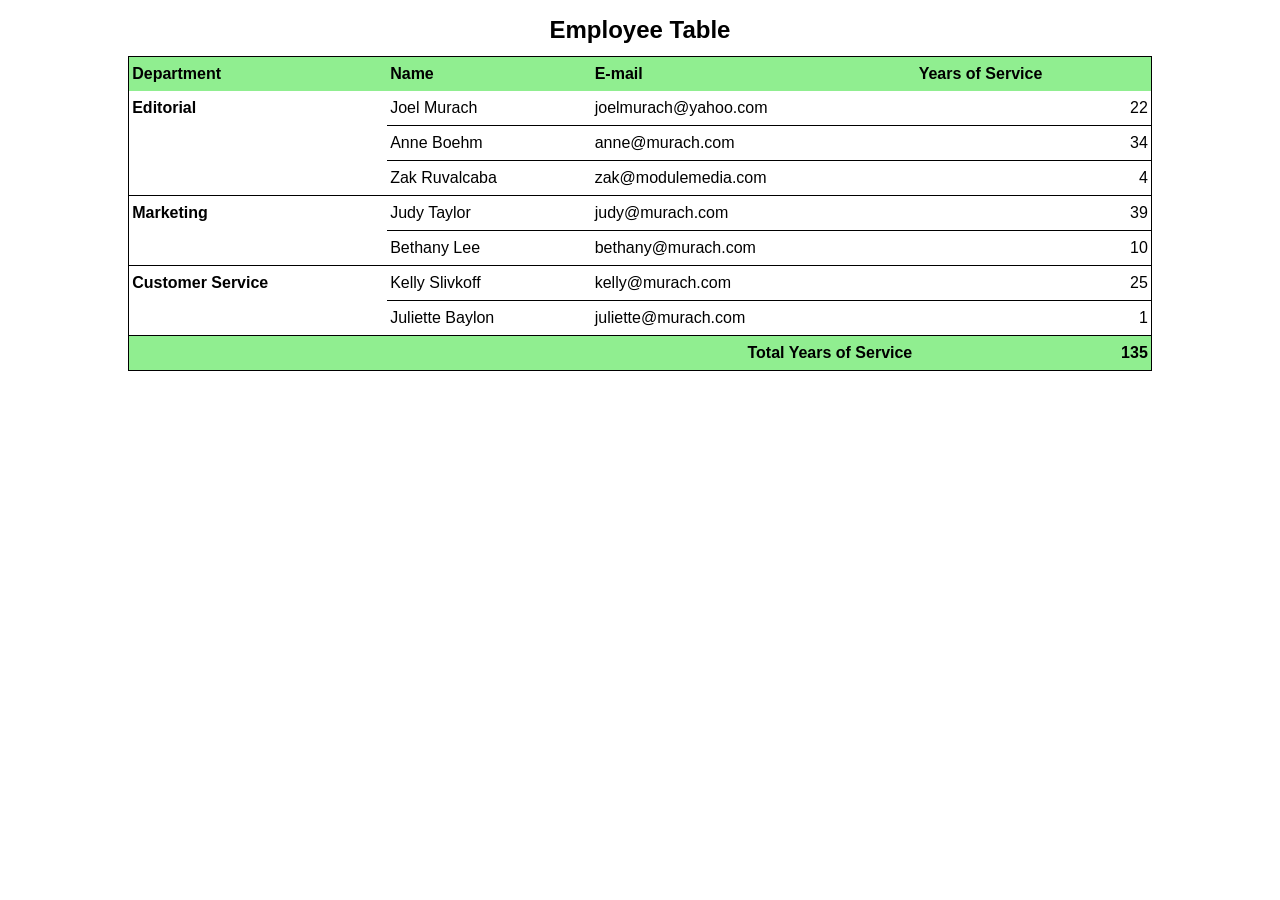
<file: ch11/index.html>
<!DOCTYPE html>
<html>
<head>
    <meta charset="utf-8">
    <meta name="viewport" content="width=device-width, initial-scale=1.0">
    <title>Employee table</title>
    <style>
        body {
            font-family: Arial, Helvetica, sans-serif;
            font-size: 100%;
            width: 80%;
            margin: 1em auto;
        }

        table {
            border-collapse: collapse;
            border: 1px solid black;
            width: 100%;
        }

        caption {
            font-size: 150%;
            font-weight: bold;
            margin-bottom: .5em;
        }

        thead {
            background-color: lightgreen;
        }

        th,
        td {
            padding: .5em .2em .5em .2em;
            text-align: left;
            vertical-align: top;
        }

        tbody tr {
            border-bottom: 1px solid black;
        }

        tbody th[scope="rowgroup"] {
            border-bottom: none;
        }

        tfoot {
            background-color: lightgreen;
            font-weight: bold;
        }

        tfoot td:first-child {
            text-align: right;
            border: none;
        }

        tbody td:last-child,
        tfoot td:last-child {
            text-align: right;
        }

        /* --- MOBILE STYLES (Screen width < 640px) --- */
        @media screen and (max-width: 640px) {
            caption {
                display: block;
                width: 100%;
                text-align: center;
                font-size: 150%;
                font-weight: bold;
                white-space: nowrap;
                margin: 15px 0;
            }

            /* Hide table header */
            thead {
                display: none;
            }

            tbody tr,
            tfoot tr {
                border-bottom: none;
            }

            /* FIXED HERE: Added 'tfoot' to this list so it doesn't disappear */
            table,
            tbody,
            tfoot, 
            td,
            th {
                display: block;
            }
            
            tr {
                margin-bottom: 0;
                border: none;
                display: block;
            }

            .category-cell {
                display: block;
                background-color: lightgreen;
                font-weight: bold;
                padding: 12px;
                font-size: 1.2em;
                border-top: 1px solid #000;
            }

            td {
                border: 1px solid #000;
                padding: 10px;
                background: white;
            }

            .name-cell {
                background: #e5e5e5;
            }

            .years {
                display: flex;
                justify-content: space-between;
                background: white;
            }

            .years::before {
                content: "Years of Service:";
            }

            /* Footer Flexbox Logic */
            tfoot tr {
                display: flex;
                width: 100%;
                padding: 0;
                margin: 0;
            }

            tfoot td {
                background: lightgreen;
                font-weight: bold;
                border: 1px solid black;
                padding: 12px;
                display: block; 
            }

            /* "Total Years" label grows to fill space */
            tfoot td:first-child {
                flex-grow: 1;
                text-align: left;
                border-right: none; 
            }

            /* "135" sits on the right */
            tfoot td:last-child {
                text-align: right;
                border-left: none;
            }
        }
    </style>
</head>

<body>
    <table>
        <caption>Employee Table</caption>
        <thead>
            <tr>
                <th>Department</th>
                <th>Name</th>
                <th>E-mail</th>
                <th>Years of Service</th>
            </tr>
        </thead>
        <tbody>
            <tr>
                <th class="category-cell" rowspan="3" scope="rowgroup">Editorial</th>
                <td class="name-cell">Joel Murach</td>
                <td>joelmurach@yahoo.com</td>
                <td class="years">22</td>
            </tr>
            <tr>
                <td class="name-cell">Anne Boehm</td>
                <td>anne@murach.com</td>
                <td class="years">34</td>
            </tr>
            <tr>
                <td class="name-cell">Zak Ruvalcaba</td>
                <td>zak@modulemedia.com</td>
                <td class="years">4</td>
            </tr>
            <tr>
                <th class="category-cell" rowspan="2" scope="rowgroup">Marketing</th>
                <td class="name-cell">Judy Taylor</td>
                <td>judy@murach.com</td>
                <td class="years">39</td>
            </tr>
            <tr>
                <td class="name-cell">Bethany Lee</td>
                <td>bethany@murach.com</td>
                <td class="years">10</td>
            </tr>
            <tr>
                <th class="category-cell" rowspan="2" scope="rowgroup">Customer Service</th>
                <td class="name-cell">Kelly Slivkoff</td>
                <td>kelly@murach.com</td>
                <td class="years">25</td>
            </tr>
            <tr>
                <td class="name-cell">Juliette Baylon</td>
                <td>juliette@murach.com</td>
                <td class="years">1</td>
            </tr>
        </tbody>
        <tfoot>
            <tr>
                <td class="category-cell" colspan="3">Total Years of Service</td>
                <td>135</td>
            </tr>
        </tfoot>
    </table>
</body>
</html>
</file>
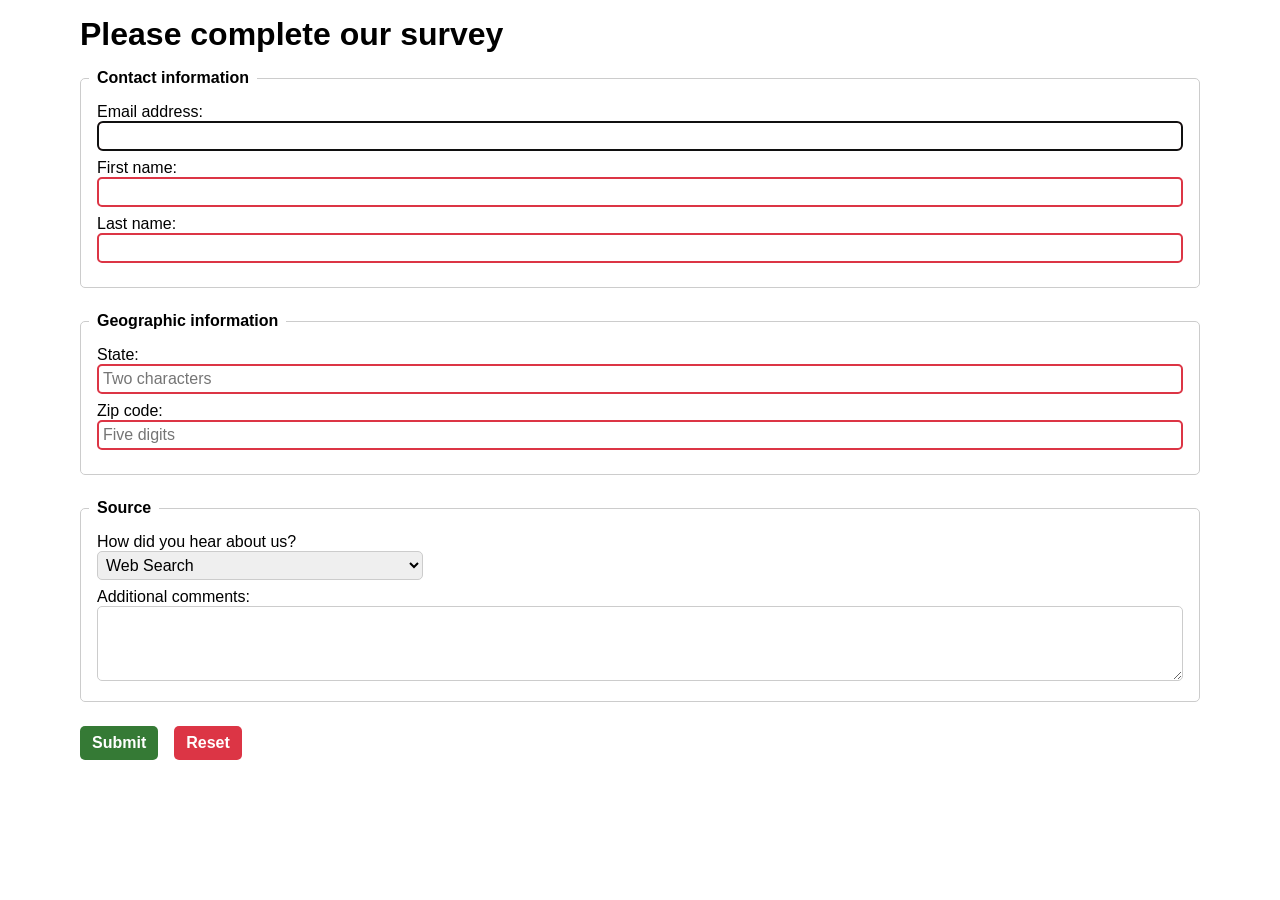
<file: ch12/index.html>
<!DOCTYPE HTML>
<html lang="en">
<head>
    <meta charset="utf-8">
    <meta name="viewport" content="width=device-width, initial-scale=1.0">
    <title>Complete a Form</title>
    <link rel="stylesheet" href="styles/main.css">
</head>

<body>
<h1>Please complete our survey</h1>
<form action="confirmation.html" method="post">
    
    <fieldset>
        <legend>Contact information</legend>
        
        <label for="email">Email address:</label>
        <input type="email" name="email" id="email" required autofocus accesskey="e">
        
        <label for="first_name">First name:</label>
        <input type="text" name="first_name" id="first_name" required accesskey="f">
        
        <label for="last_name">Last name:</label>
        <input type="text" name="last_name" id="last_name" required accesskey="l">
    </fieldset>

    <fieldset>
        <legend>Geographic information</legend>
        
        <label for="state">State:</label>
        <input type="text" name="state" id="state" required placeholder="Two characters" pattern="^[A-Za-z]{2}$">
        
        <label for="zip_code">Zip code:</label>
        <input type="text" name="zip_code" id="zip_code" required placeholder="Five digits" pattern="^\d{5}$">
    </fieldset>

    <fieldset>
        <legend>Source</legend>
        
        <label for="hear">How did you hear about us?</label>
        <select name="hear" id="hear">
            <option value="web">Web Search</option>
            <option value="friend">From a Friend</option>
            <option value="ad">Advertisement</option>
            <option value="other">Other</option>
        </select>
        
        <label for="comments">Additional comments:</label>
        <textarea name="comments" id="comments" rows="4"></textarea>
    </fieldset>

    <div class="buttons">
        <button type="submit" class="btn btn-submit" accesskey="s">Submit</button>
        <button type="reset" class="btn btn-reset" accesskey="r">Reset</button>
    </div>

</form>
</body>
</html>
</file>
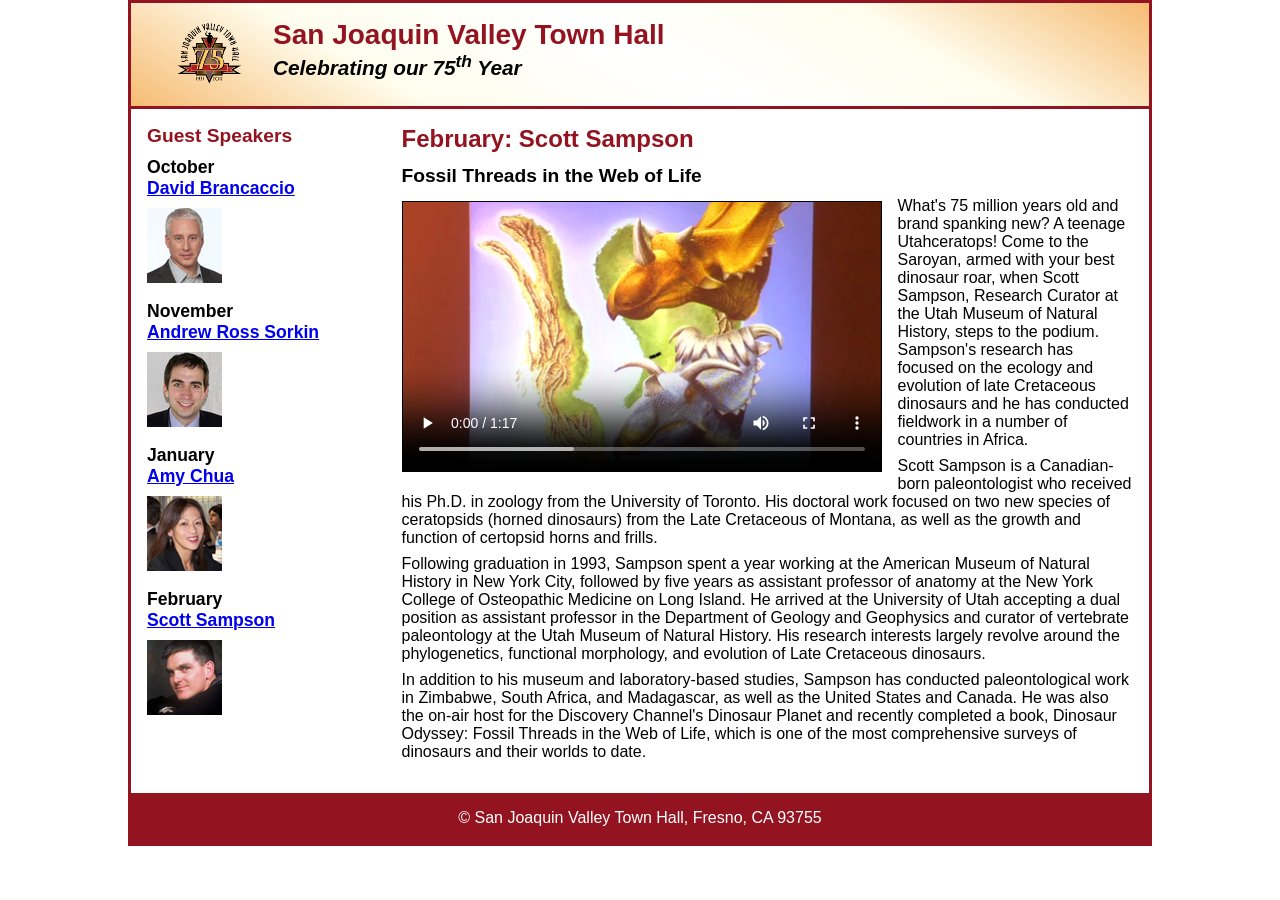
<file: ch13/index.html>
<!DOCTYPE html>
<html lang="en">

<head>
	<meta charset="utf-8">
	<meta name="viewport" content="width=device-width, initial-scale=1.0">
	<title>San Joaquin Valley Town Hall</title>
	<link rel="shortcut icon" href="images/favicon.ico">
	<link rel="stylesheet" href="styles/main.css">
</head>
<body>
	<header>
		<img src="images/town_hall_logo.png" alt="Town Hall logo" width="66">
		<h2>San Joaquin Valley Town Hall</h2>
		<h3>Celebrating our 75<sup>th</sup> Year</h3>
	</header>
	<main> 
		<section>	
			<h1>February: Scott Sampson</h1>
			<h2>Fossil Threads in the Web of Life</h2>
			<article>
				<video poster="images/dinosaurs.png" controls>
                    <source src="media/sampson.webm" type="video/webm">
                    <source src="media/sampson.ogv" type="video/ogv">
                    <source src="media/sampson.mp4" type="video/mp4">
                    Your browser does not support the video tag.
                </video>
				<p>What's 75 million years old and brand spanking new? A teenage Utahceratops! Come to the 
					Saroyan, armed with your best dinosaur roar, when Scott Sampson, Research Curator at the 
					Utah Museum of Natural History, steps to the podium. Sampson's research has focused on the 
					ecology and evolution of late Cretaceous dinosaurs and he has conducted fieldwork in a number 
					of countries in Africa.</p>
				<p>Scott Sampson is a Canadian-born paleontologist who received his Ph.D. in zoology from the 
					University of Toronto. His doctoral work focused on two new species of ceratopsids (horned 
					dinosaurs) from the Late Cretaceous of Montana, as well as the growth and function of certopsid 
					horns and frills.</p>
				<p>Following graduation in 1993, Sampson spent a year working at the American Museum of Natural 
					History in New York City, followed by five years as assistant professor of anatomy at the New 
					York College of Osteopathic Medicine on Long Island. He arrived at the University of Utah 
					accepting a dual position as assistant professor in the Department of Geology and Geophysics 
					and curator of vertebrate paleontology at the Utah Museum of Natural History. His research 
					interests largely revolve around the phylogenetics, functional morphology, and evolution of 
					Late Cretaceous dinosaurs.</p>
				<p>In addition to his museum and laboratory-based studies, Sampson has conducted paleontological 
					work in Zimbabwe, South Africa, and Madagascar, as well as the United States and Canada. He was 
					also the on-air host for the Discovery Channel's Dinosaur Planet and recently completed a book, 
					Dinosaur Odyssey: Fossil Threads in the Web of Life, which is one of the most 
					comprehensive surveys of dinosaurs and their worlds to date.</p>
			</article>
		</section>	
		<aside>
			<h2>Guest Speakers</h2>
			<h3>October<br><a href="#">David Brancaccio</a></h3>
			<img src="images/brancaccio75.jpg" alt="David Brancaccio photo">
			<h3>November<br><a href="#">Andrew Ross Sorkin</a></h3>
			<img src="images/sorkin75.jpg" alt="Andrew Ross Sorkin photo">
			<h3>January<br><a href="#">Amy Chua</a></h3>
			<img src="images/chua75.jpg" alt="Amy Chua photo">
			<h3>February<br><a href="#">Scott Sampson</a></h3>
			<img src="images/sampson75.jpg" alt="Scott Sampson">
		</aside>
	</main>
	<footer>
		<p>&copy; San Joaquin Valley Town Hall, Fresno, CA 93755</p>
	</footer>						
</body>
</html>
</file>
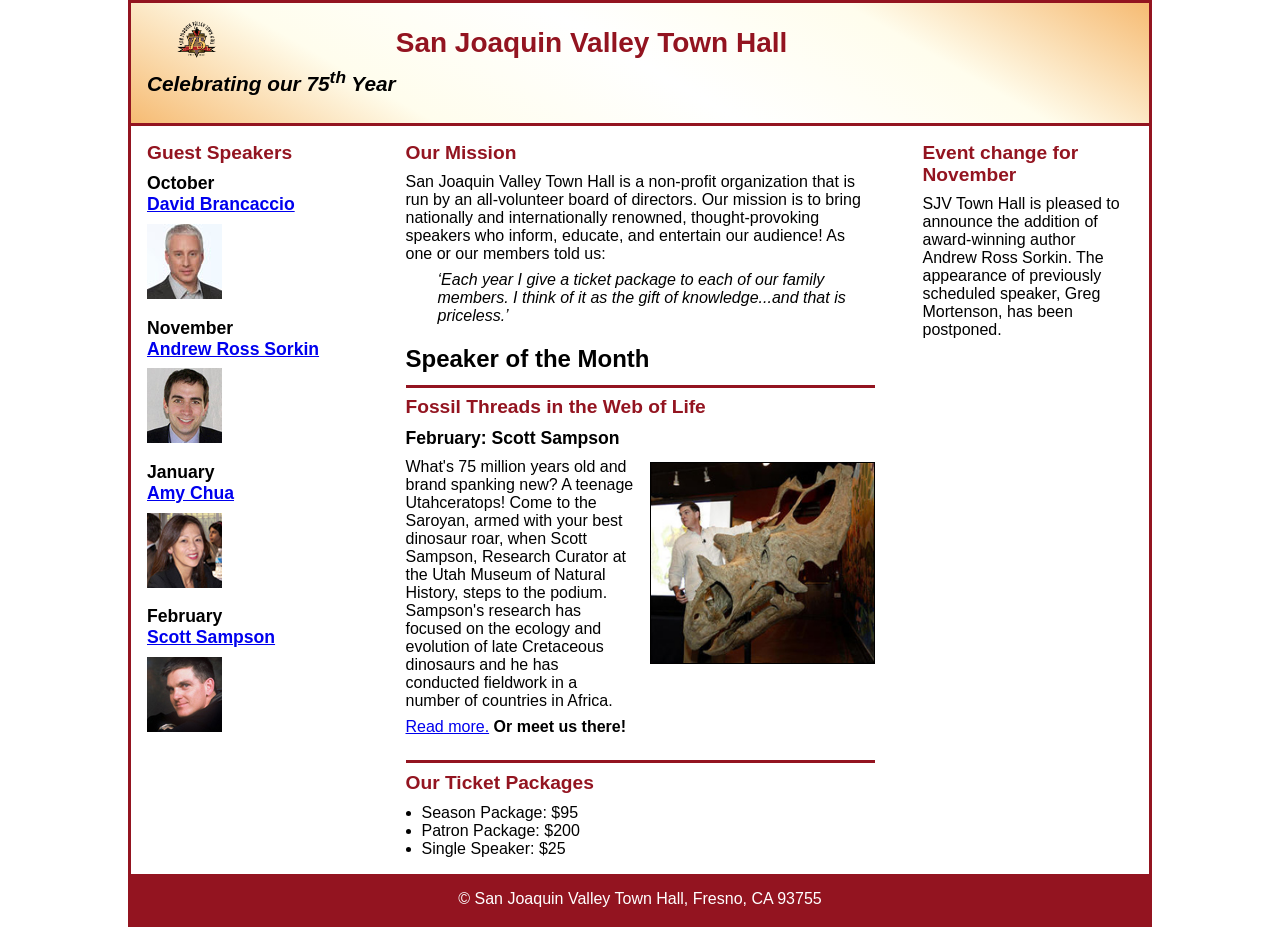
<file: ch14/index.html>
<!DOCTYPE html>
<html lang="en">

<head>
	<meta charset="utf-8">
	<meta name="viewport" content="width=device-width, initial-scale=1.0">
	<title>San Joaquin Valley Town Hall</title>
	<link rel="shortcut icon" href="images/favicon.ico">
	<link rel="stylesheet" href="styles/main.css">
</head>

<body>
	<header>
		<img src="images/town_hall_logo.png" alt="Town Hall logo" width="66">
		<h2>San Joaquin Valley Town Hall</h2>
		<h3>Celebrating our <span class="shadow">75<sup>th</sup></span> Year</h3>
	</header>
	<aside>
		<h2>Guest Speakers</h2>
		<h3>October<br><a href="#">David Brancaccio</a></h3>
		<img src="images/brancaccio75.jpg" alt="David Brancaccio photo">
		<h3>November<br><a href="#">Andrew Ross Sorkin</a></h3>
		<img src="images/sorkin75.jpg" alt="Andrew Ross Sorkin photo">
		<h3>January<br><a href="#">Amy Chua</a></h3>
		<img src="images/chua75.jpg" alt="Amy Chua photo">
		<h3>February<br><a href="#">Scott Sampson</a></h3>
		<img src="images/sampson75.jpg" alt="Scott Sampson photo">
	</aside>
	<section>
		<h2>Our Mission</h2>
		<p>San Joaquin Valley Town Hall is a non-profit organization that is run by an 
			all-volunteer board of directors. Our mission is to bring nationally and 
			internationally renowned, thought-provoking speakers who inform, educate, 
			and entertain our audience! As one or our members told us:</p>
		<blockquote>&lsquo;Each year I give a ticket package to each of our family members. 
		I think of it as the gift of knowledge...and that is priceless.&rsquo;</blockquote>
		
		<h1>Speaker of the Month</h1>
		<article>
			<h2>Fossil Threads in the Web of Life</h2>
			<h3>February: Scott Sampson</h3>
			<img src="images/sampson_dinosaur.jpg" alt="Scott Sampson with dinosaur">
			
			<p>What's 75 million years old and brand spanking new? A teenage Utahceratops! 
			Come to the Saroyan, armed with your best dinosaur roar, when Scott Sampson, Research 
			Curator at the Utah Museum of Natural History, steps to the podium. Sampson's research 
			has focused on the ecology and evolution of late Cretaceous dinosaurs and he has conducted 
			fieldwork in a number of countries in Africa.</p>
			<p><a href="#">Read more.</a>&nbsp;<b>Or meet us there!</b></p>
		</article>
		
		<h2>Our Ticket Packages</h2>
		<ul>
			<li>Season Package: $95</li>
			<li>Patron Package: $200</li>
			<li>Single Speaker: $25</li>
		</ul>
	</section>
	<aside>
		<h2>Event change for November</h2>
		<p>SJV Town Hall is pleased to announce the addition of award-winning author Andrew Ross Sorkin. 
		The appearance of previously scheduled speaker, Greg Mortenson, has been postponed.</p>
	</aside>
	<footer>
		<p>&copy; San Joaquin Valley Town Hall, Fresno, CA 93755</p>
	</footer>
</body>
</html>
</file>
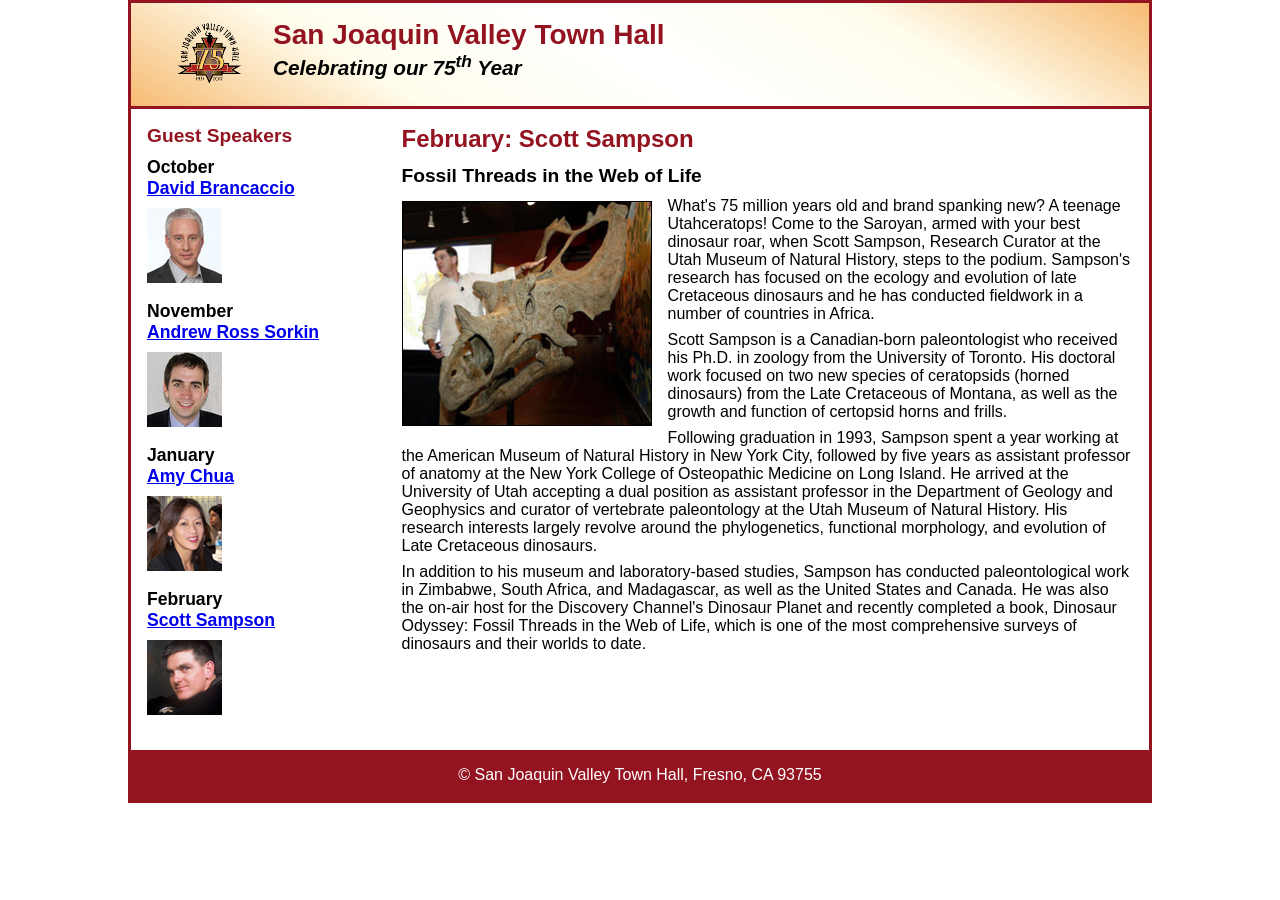
<file: ch15/index.html>
<!DOCTYPE html>
<html lang="en">

<head>
	<meta charset="utf-8">
	<meta name="viewport" content="width=device-width, initial-scale=1.0">
	<title>San Joaquin Valley Town Hall</title>
	<link rel="shortcut icon" href="images/favicon.ico">
	<link rel="stylesheet" href="styles/main.css">
</head>
<body>
	<header>
		<img src="images/town_hall_logo.png" alt="Town Hall logo" width="66">
		<h2>San Joaquin Valley Town Hall</h2>
		<h3>Celebrating our 75<sup>th</sup> Year</h3>
	</header>
	<main> 
		<section>	
			<h1>February: Scott Sampson</h1>
			<h2>Fossil Threads in the Web of Life</h2>
			<article>
				<img src="images/sampson_dinosaur.jpg" alt="Scott Sampson with dinosaur">
				<p>What's 75 million years old and brand spanking new? A teenage Utahceratops! Come to the 
					Saroyan, armed with your best dinosaur roar, when Scott Sampson, Research Curator at the 
					Utah Museum of Natural History, steps to the podium. Sampson's research has focused on the 
					ecology and evolution of late Cretaceous dinosaurs and he has conducted fieldwork in a number 
					of countries in Africa.</p>
				<p>Scott Sampson is a Canadian-born paleontologist who received his Ph.D. in zoology from the 
					University of Toronto. His doctoral work focused on two new species of ceratopsids (horned 
					dinosaurs) from the Late Cretaceous of Montana, as well as the growth and function of certopsid 
					horns and frills.</p>
				<p>Following graduation in 1993, Sampson spent a year working at the American Museum of Natural 
					History in New York City, followed by five years as assistant professor of anatomy at the New 
					York College of Osteopathic Medicine on Long Island. He arrived at the University of Utah 
					accepting a dual position as assistant professor in the Department of Geology and Geophysics 
					and curator of vertebrate paleontology at the Utah Museum of Natural History. His research 
					interests largely revolve around the phylogenetics, functional morphology, and evolution of 
					Late Cretaceous dinosaurs.</p>
				<p>In addition to his museum and laboratory-based studies, Sampson has conducted paleontological 
					work in Zimbabwe, South Africa, and Madagascar, as well as the United States and Canada. He was 
					also the on-air host for the Discovery Channel's Dinosaur Planet and recently completed a book, 
					Dinosaur Odyssey: Fossil Threads in the Web of Life, which is one of the most 
					comprehensive surveys of dinosaurs and their worlds to date.</p>
			</article>
		</section>	
		<aside>
			<h2>Guest Speakers</h2>
			<h3>October<br><a href="#">David Brancaccio</a></h3>
			<img src="images/brancaccio75.jpg" alt="David Brancaccio photo">
			<h3>November<br><a href="#">Andrew Ross Sorkin</a></h3>
			<img src="images/sorkin75.jpg" alt="Andrew Ross Sorkin photo">
			<h3>January<br><a href="#">Amy Chua</a></h3>
			<img src="images/chua75.jpg" alt="Amy Chua photo">
			<h3>February<br><a href="#">Scott Sampson</a></h3>
			<img src="images/sampson75.jpg" alt="Scott Sampson">
		</aside>
	</main>
	<footer>
		<p>&copy; San Joaquin Valley Town Hall, Fresno, CA 93755</p>
	</footer>						
</body>
</html>
</file>
<file: ch05/styles/main.css>
:root {
    --primary-color: rebeccapurple;
    --secondary-background: aliceblue;
}

* {
    box-sizing: border-box;
    margin: 0;
    padding: 0;
}

html {
    background-color: var(--secondary-background);
    
}

body {
    font-family: Arial, Helvetica, sans-serif;
    font-size: 100%;
    width: 90%;
    margin: 20px auto;
    border: 5px double var(--primary-color);
    background-color: #fff; 
}

main {
    padding: 1.5em;
    overflow: auto;
}

footer {
    border-top: 2px solid var(--primary-color);
    padding-top: 10px;
}

h1 {
    font-size: 150%;
    color: var(--primary-color);
}

h2 {
    font-size: 125%;
    margin-top: 1.5em;
}

h3 {
    font-size: 115%;
}

h1, h2, h3 {
    margin-bottom: 0.5em;
}

p {
    margin-bottom: 1em;
}

blockquote {
    margin: 1em 0;
}

ul {
    margin: 1em 0 1em 2em;
}

li {
    margin-bottom: 0.5em;
}

cite {
    color: var(--primary-color);
    font-style: normal;
    font-weight: bold;
    display: block;
    margin-top: -0.5em;
}

img {
    float: left;
    margin: 0 1.5em 1em 0;
}

h2:nth-of-type(1) {
    clear: left;
}

footer p {
    font-size: 90%;
    font-weight: bold;
    text-align: center;
    padding: 5px 0;
}
</file>
<file: ch06a/styles/main.css>
/* variables */
:root {
	--primary-color: #931420;
	--accent-color: #f6bb73;
	--light-accent: #fffded;
	--light: white;
	--dark: black;
}

/* reset */
* {
	margin: 0;
	padding: 0;
	box-sizing: border-box;
}

/* the default styles for the elements */
body {
	font-family: Arial, Helvetica, sans-serif;
    font-size: 100%;
    width: 80%;
    margin: auto;
    border: 3px solid var(--primary-color);
}
header, section, aside, footer { padding: 1em; }
h1, h2, h3, p, article { padding-bottom: .5em; }
h1 { font-size: 150%; }
h2 { font-size: 120%; }
h3 { font-size: 110%; }
a:focus, a:hover { font-style: italic; }

/* the styles for the header */
header {
	border-bottom: 3px solid var(--primary-color);
	background-image: linear-gradient(30deg, 
		var(--accent-color) 0%, 
		var(--light-accent) 25%, 
		var(--light) 50%, 
		var(--light-accent) 75%, 
		var(--accent-color) 100%);
	& h2 {
		font-size: 175%;
		color: var(--primary-color);
		padding-bottom: 0;
	}
	& h3 {
		font-size: 130%;
		font-style: italic;
	}
	& img {
		float: left;
		margin: 0 30px;
	}
}

/* the styles for the main element */
main {
	display: flex;
	clear: left;
}

/* the styles for the section */
section {
	flex:2;
	order: 2;
	& h1 {
		color: var(--primary-color);
	}
}

/* the styles for the article */
article {
	& img {
		border: 1px solid var(--dark);
		float: left;
		width: 45%;
		height: auto;
		margin-right: 1em; 
		margin-bottom: 1em;
	}
}

/* the styles for the aside */
aside {
	flex: 1;
	order:1;
	& h2 {
		color: var(--primary-color);
	}
	& img {
		margin-bottom: .9em;
	}
}

/* the styles for the footer */
footer {
	background-color: var(--primary-color);
	& p {
		text-align: center;
		color: white;
		padding-bottom: 0; 
	}
}
</file>
<file: ch06b/styles/main.css>
/* variables */
:root {
	--primary-color: #931420;
	--accent-color: #f6bb73;
	--light-accent: #fffded;
	--light: white;
	--dark: black;
}

/* reset */
* {
	margin: 0;
	padding: 0;
	box-sizing: border-box;
}

/* the default styles for the elements */
body {
	font-family: Arial, Helvetica, sans-serif;
    font-size: 100%;
    width: 80%;
    margin: auto;
    border: 3px solid var(--primary-color);
}
header, section, aside, footer { padding: 1em; }
h1, h2, h3, p, article, blockquote { padding-bottom: .5em; }
ul { margin-left: 1em; }
h1 { font-size: 150%; }
h2 { font-size: 120%; }
h3 { font-size: 110%; }
a:focus, a:hover {
	font-style: italic;
}

/* the styles for the header */
header {
	border-bottom: 3px solid var(--primary-color);
	background-image: linear-gradient(30deg, 
		var(--accent-color) 0%, 
		var(--light-accent) 25%, 
		var(--light) 50%, 
		var(--light-accent) 75%, 
		var(--accent-color) 100%);
	& h2 {
		font-size: 175%;
		color: var(--primary-color);
		padding-bottom: 0;
	}
	& h3 {
		font-size: 130%;
		font-style: italic;
	}
	& img {
		float: left;
		margin: 0 30px;
		width: clamp(40px, 15%, 66px);
	}
}

/* the styles for the main element */
main {
	clear: left;
	display: flex;
}

/* the styles for the section */
section {
	flex: 3;
	order:2;
	& h1 {
		padding-top: .5em;
	}
	& h2 {
		color: var(--primary-color);
	}
	& article + h2 {
		clear: right;
		border-top: 3px solid var(--primary-color);
		padding-top: .5em;
	}
	& blockquote {
		font-style: italic;
		margin-left: 2em;
	}
}

/* the styles for the article */
article {
	border-top: 3px solid var(--primary-color);
	padding-top: .5em;
	margin-bottom: .5em;
	& img {
		float: right;
		margin: .25em 0 1em 1em;
		border: 1px solid var(--dark);
		width: min(100%, 225px);
	}
}

/* the styles for the aside */
aside {
	& h2 {
		color: var(--primary-color);
	}
	& img {
		margin-bottom: .9em;
	}
}

#speakers{
	flex:1;
	order: 1;
}

#event_change{
	flex: 1;
	order: 3;
}

/* the styles for the footer */
footer {
	background-color: var(--primary-color);
	& p {
		text-align: center;
		color: white;
		padding-bottom: 0; 
	}
}
</file>
<file: ch07a/styles/main.css>
/* variables */
:root {
    --primary-color: #931420;
    --accent-color: #f6bb73;
    --light-accent: #fffded;
    --light: white;
    --dark: black;
}

/* reset */
* {
    margin: 0;
    padding: 0;
    box-sizing: border-box;
}

/* the default styles for the elements */
body {
    font-family: Arial, Helvetica, sans-serif;
    font-size: 100%;
    width: 80%;
    margin: auto;
    border: 3px solid var(--primary-color);
}
header, section, aside, footer { padding: 1em; }
h1, h2, h3, p, article { padding-bottom: .5em; }
h1 { font-size: 150%; }
h2 { font-size: 120%; }
h3 { font-size: 110%; }
a:focus, a:hover { font-style: italic; }

/* the styles for the header */
header {
    border-bottom: 3px solid var(--primary-color);
    background-image: linear-gradient(30deg, 
        var(--accent-color) 0%, 
        var(--light-accent) 25%, 
        var(--light) 50%, 
        var(--light-accent) 75%, 
        var(--accent-color) 100%);
    & h2 {
        font-size: 175%;
        color: var(--primary-color);
        padding-bottom: 0;
    }
    & h3 {
        font-size: 130%;
        font-style: italic;
    }
    & img {
        float: left;
        margin: 0 30px;
        width: clamp(40px, 15%, 66px);
    }
}

/* the styles for the main element */
main {
    clear: left;
    display: flex;
}

/* the styles for the section */
section {
    order: 2;
    flex-basis: 75%;
    & h1 {
        color: var(--primary-color);
        margin: 0;
    }
}

/* the styles for the article */
article {
    & img {
        float: left;
        margin: .25em 1em 1em 0;
        border: 1px solid var(--dark);
        width: min(100%, 225px);
    }
}

/* the styles for the aside */
aside {
    order: 1;
    flex-basis: 25%;
    & h2 {
        color: var(--primary-color);
    }
}

/* Navigation Menu Styles */
aside nav ul {
    list-style-type: none;
    margin: 0;
    padding: 0;
    background-color: var(--primary-color);
}

aside nav ul li {
    border-bottom: 1px solid var(--accent-color);
}

aside nav ul li:last-child {
    border-bottom: none;
}

aside nav ul li a {
    display: block;
    padding: 0.75em 1em;
    text-decoration: none;
    font-weight: bold;
    color: var(--light);
}

aside nav ul li a:hover {
    color: var(--accent-color);
}

/* Current Page Styles */
aside nav ul li.current a {
    background-color: var(--accent-color);
    color: var(--dark);
}

aside nav ul li.current a:hover {
    color: var(--dark);
    font-style: normal;
    cursor: default;
}

/* the styles for the footer */
footer {
    background-color: var(--primary-color);
    & p {
        text-align: center;
        color: white;
        padding-bottom: 0; 
    }
}
</file>
<file: ch07b/styles/main.css>
/* variables */
:root {
    --primary-color: #931420;
    --accent-color: #f6bb73;
    --light-accent: #fffded;
    --light: white;
    --dark: black;
}

/* reset */
* {
    margin: 0;
    padding: 0;
    box-sizing: border-box;
}

/* the default styles for the elements */
body {
    font-family: Arial, Helvetica, sans-serif;
    font-size: 100%;
    width: 80%;
    margin: auto;
    border: 3px solid var(--primary-color);
}
header, section, aside, footer { padding: 1em; }
h1, h2, h3, p, article, blockquote { padding-bottom: .5em; }
ul { margin-left: 1em; }
h1 { font-size: 150%; }
h2 { font-size: 120%; }
h3 { font-size: 110%; }
a:focus, a:hover { font-style: italic; }

/* the styles for the header */
header {
    border-bottom: 3px solid var(--primary-color);
    background-image: linear-gradient(30deg, 
        var(--accent-color) 0%, 
        var(--light-accent) 25%, 
        var(--light) 50%, 
        var(--light-accent) 75%, 
        var(--accent-color) 100%);
}
header h2 {
    font-size: 175%;
    color: var(--primary-color);
    padding-bottom: 0;
}
header h3 {
    font-size: 130%;
    font-style: italic;
}
header img {
    float: left;
    margin: 0 30px;
    width: clamp(40px, 15%, 66px);
}

/* ================== */
/* NEW NAV MENU STYLES */
/* ================== */
.navbar {
    clear: left; /* Clear the floated header image */
    background-color: var(--primary-color);
}

.menu {
    display: flex;
    flex-wrap: wrap; /* Allows items to wrap on small screens */
    list-style: none;
    margin: 0;
    padding: 0;
}

.menu li {
    position: relative; /* Required for submenu positioning */
}

.menu a {
    display: block; /* Makes the whole link area clickable */
    padding: 0.75em 1.5em;
    text-decoration: none;
    color: var(--light);
    font-weight: normal;
}

/* Current page link styling */
.menu .current > a {
    font-weight: bold;
    color: var(--accent-color);
}

/* Current page hover override */
.menu .current > a:hover {
    font-style: normal;
}

/* Submenu styles */
.submenu {
    display: none; /* Hidden by default */
    position: absolute;
    top: 100%; /* Position directly below the parent */
    left: 0;
    background-color: var(--primary-color); /* Matches footer background */
    list-style: none;
    margin: 0;
    padding: 0;
    min-width: 200px; /* Give submenu some width */
    z-index: 10; /* Ensure it's on top of main content */
    border-top: 2px solid var(--accent-color); /* Added for visual separation */
}

/* Show submenu on parent hover */
.menu li:hover > .submenu {
    display: block;
}

.submenu li {
    padding: 0; /* Reset padding for submenu list items */
}

.submenu a {
    padding: 0.5em 1em 0.5em 1.5em; /* Adjusted padding for better visual alignment */
    width: 100%;
    color: var(--light); /* Ensure text is white */
    white-space: nowrap; /* Prevent speaker names from wrapping */
	line-height: 1.4;
}

.submenu a:hover {
    font-style: italic; /* Apply hover effect to submenu items */
}

/* the styles for the main element */
main {
    clear: left;
    display: flex;
}

/* the styles for the section */
section {
    flex-basis: 75%;
}
section h1 {
    color: var(--primary-color);
}
section article + h2 {
    clear: left;
    color: var(--primary-color);
    border-top: 3px solid var(--primary-color);
    padding-top: .5em;
}

/* the styles for the article */
article {
    padding-top: .5em;
    margin-bottom: .5em;
}
article img {
    float: left;
    margin: .25em 1em 1em 0;
    border: 1px solid var(--dark);
    width: min(100%, 225px);
}

/* the styles for the aside */
aside {
    flex-basis: 25%;
}
aside h2 {
    color: var(--primary-color);
}
/* Removed aside img styling as per changes */
/* aside img {
    margin-bottom: .9em;
} */
aside blockquote {
    font-style: italic;
    margin-left: .5em;
}

/* the styles for the footer */
footer {
    background-color: var(--primary-color);
}
footer p {
    text-align: center;
    color: white;
    padding-bottom: 0; 
}
</file>
<file: ch08a/styles/main.css>
/* variables */
:root {
	--primary-color: #931420;
	--accent-color: #f6bb73;
	--light-accent: #fffded;
	--light: white;
	--dark: black;
}

/* reset */
* {
	margin: 0;
	padding: 0;
	box-sizing: border-box;
}

/* the default styles for the elements */
body {
	font-family: Arial, Helvetica, sans-serif;
    font-size: 100%;
    width: 80%;
    margin: auto;
    border: 3px solid var(--primary-color);
}
header, section, aside, footer { padding: 1em; }
h1, h2, h3, p, article { padding-bottom: .5em; }
h1 { font-size: 150%; }
h2 { font-size: 120%; }
h3 { font-size: 110%; }
a:focus, a:hover { font-style: italic; }

/* the styles for the header */
header {
	border-bottom: 3px solid var(--primary-color);
	background-image: linear-gradient(30deg,
		var(--accent-color) 0%,
		var(--light-accent) 25%,
		var(--light) 50%,
		var(--light-accent) 75%,
		var(--accent-color) 100%);
}

header h2 {
    font-size: 175%;
    color: var(--primary-color);
    padding-bottom: 0;
}

header h3 {
    font-size: 130%;
    font-style: italic;
    display: none;
}

header img {
    float: left;
    margin: 0 30px;
    width: clamp(40px, 15%, 66px);
}

main {
	clear: left;
	display: flex;
    flex-direction: column;
}

section {
	padding: 1em;
}

section h1 {
    color: var(--primary-color);
    margin: 0;
}

article img {
    float: left;
    margin: .25em 1em 1em 0;
    border: 1px solid var(--dark);
    width: min(100%, 250px);
}

aside {
	padding: 1em;
}

aside h2 {
    color: var(--primary-color);
}

aside img {
    margin-bottom: .9em;
}

footer {
	background-color: var(--primary-color);
}

footer p {
    text-align: center;
    color: white;
    padding-bottom: 0;
}

nav {
	background-color: var(--primary-color);
}

nav ul {
    display: flex;
    flex-direction: column;
    list-style: none;
}

nav a {
    display: block;
    padding: .75em;
    text-decoration: none;
    font-weight: bold;
    color: var(--light);
}

nav a:hover {
    color: var(--accent-color);
}

nav a.current {
    background-color: var(--accent-color);
    color: var(--dark);
}

nav a.current:hover {
    font-style: normal;
}

@media screen and (min-width: 450px) {
    header h3 {
        display: block;
    }
}

@media screen and (min-width: 768px) {
    main {
        flex-direction: row;
    }

	section {
		order: 2;
		flex-basis: 75%;
	}

	aside {
		order: 1;
		flex-basis: 25%;
	}
}
</file>
<file: ch08b/styles/main.css>
/* variables */
:root {
    --primary-color: #931420;
    --accent-color: #f6bb73;
    --light-accent: #fffded;
    --light: white;
    --dark: black;
}

/* reset */
* {
    margin: 0;
    padding: 0;
    box-sizing: border-box;
}

/* the default styles for the elements */
body {
    font-family: Arial, Helvetica, sans-serif;
    font-size: 100%;
    width: 80%;
    margin: auto;
    border: 3px solid var(--primary-color);
}
header, section, aside, footer { padding: 1em; }
h1, h2, h3, p, article, blockquote { padding-bottom: .5em; }
ul { margin-left: 1em; }
h1 { font-size: 150%; }
h2 { font-size: 120%; }
h3 { font-size: 110%; }
a:focus, a:hover { font-style: italic; }

/* the styles for the header */
header {
    border-bottom: 3px solid var(--primary-color);
    background-image: linear-gradient(30deg,
        var(--accent-color) 0%,
        var(--light-accent) 25%,
        var(--light) 50%,
        var(--light-accent) 75%,
        var(--accent-color) 100%);
    text-align: center;
    & h2 {
        font-size: 175%;
        color: var(--primary-color);
        padding-bottom: 0;
    }
    & h3 {
        font-size: 130%;
        font-style: italic;
    }
    & img {
        float: left;
        margin: 0 30px;
        width: clamp(40px, 15%, 66px);
    }
}

/* the styles for the main element */
main {
    clear: left;
    display: flex;
    flex-direction: column;
}

/* the styles for the section */
section {
    & h1 {
        color: var(--primary-color);
    }
}

/* the styles for the article */
article {
    padding-top: .5em;
    margin-bottom: .5em;
    & img {
        float: left;
        margin: .25em 1em 1em 0;
        border: 1px solid var(--dark);
        width: min(100%, 225px);
    }
}

/* the styles for the aside */
aside {
    & h2 {
        color: var(--primary-color);
    }
    & img {
        margin-bottom: .9em;
    }
    & blockquote {
        font-style: italic;
        margin-left: .5em;
    }
}

/* the styles for the footer */
footer {
    background-color: var(--primary-color);
    & p {
        text-align: center;
        color: white;
        padding-bottom: 0;
    }
}

/* --- SMALL SCREEN NAVIGATION STYLES (Mobile-First) --- */

.navbar {
    /* ... (no change here) ... */
    background-color: var(--primary-color);
    position: relative;
    min-height: 40px; 
}

/* Hide the checkbox (no change) */
#menu-toggle {
    display: none;
}

/* Style the label as the menu button */
.menu-btn {
    display: block; 
    font-size: 2em;
    color: var(--light);
    padding: 0 0.5em;
    cursor: pointer;
    position: absolute;
    top: 0;
    left: 0;
    z-index: 100;
    line-height: 40px; 
}

.menu-btn::before {
    content: '\2261'; 
    font-size: 1rem;
    margin-top: -2px; 
    display: inline-block;
}

.navbar input[type="checkbox"]:checked ~ .menu-btn::before {
    content: '\2715'; 
}

.menu {
    list-style-type: none;
    margin: 0;
    display: none; 
    flex-direction: column;
    position: absolute; 
    top: 40px; 
    z-index: 99;
    background-color: var(--primary-color);
}

#menu-toggle:checked ~ .menu {
    display: block;
}

.navbar a {
    display: block;
    padding: .75em;
    text-decoration: none;
    color: var(--light);
}

.navbar a.current {
    color: var(--accent-color);
    font-weight: bold;
}

.navbar a.current:hover {
    font-style: normal;
}

.menu li:has(.submenu) > a small::before {
    content: ' \25b8'; 
}

.submenu {
    position: absolute;
    top: 5em; 
    left: 100%;
    background-color: var(--primary-color);
    color: var(--light);
    width: 150px; 
    display: none;
    z-index: 101; 
    list-style-type: none; 
    margin: 0;
    
}

.menu li:hover > .submenu {
    display: block;
}


@media only screen and (min-width: 620px) {
    header {
        text-align: left;
    }
    main {
        flex-direction: row;
    }
    section {
        order: 2;
        flex-basis: 75%;
    }
    aside {
        order: 1;
        flex-basis: 25%;
    }
}


@media only screen and (min-width: 768px) {
    /* Hide the menu button and checkbox (Step 18) */
    .menu-btn,
    #menu-toggle {
        display: none;
    }

    .menu {
        display: flex !important; /* Force display, overriding mobile 'display: none' */
        flex-direction: row;
        flex-wrap: wrap;
        justify-content: space-evenly;
        position: static; 
        min-height: auto;
    }

    #menu-toggle:checked ~ .menu {
        display: flex;
    }

    .menu li {
        position: relative;
    }

    .menu li:has(.submenu) > a small::before {
        content: ' \25bc'; /* Down triangle */
    }

    .submenu {
        position: absolute; 
        left: 0; 
        top: 100%; 
        width: 175%;
        z-index: 100;
    }
}
</file>
<file: ch08c/styles/main.css>
/* variables */
:root {
    --primary-color: #931420;
    --accent-color: #f6bb73;
    --light-accent: #fffded;
    --light: white;
    --dark: black;
}

/* reset */
* {
    margin: 0;
    padding: 0;
    box-sizing: border-box;
}

/* the default styles for the elements */
body {
    font-family: Arial, Helvetica, sans-serif;
    font-size: 100%;
    width: 80%;
    margin: auto;
    border: 3px solid var(--primary-color);
}
header, section, aside, footer { padding: 1em; }
h1, h2, h3, p, article, blockquote { padding-bottom: .5em; }
ul { margin-left: 1em; }
h1 { font-size: 150%; }
h2 { font-size: 120%; }
h3 { font-size: 110%; }
a:focus, a:hover { font-style: italic; }

/* the styles for the header */
header {
    border-bottom: 3px solid var(--primary-color);
    background-image: linear-gradient(30deg, 
        var(--accent-color) 0%, 
        var(--light-accent) 25%, 
        var(--light) 50%, 
        var(--light-accent) 75%, 
        var(--accent-color) 100%);
    & h2 {
        font-size: 175%;
        color: var(--primary-color);
        padding-bottom: 0;
    }
    & h3 {
        font-size: 130%;
        font-style: italic;
    }
    & img {
        float: left;
        margin: 0 30px;
        width: clamp(40px, 15%, 66px);
    }
}

/* the styles for the main element */
main {
    clear: left;
    display: flex;
}

/* the styles for the section */
section {
    flex-basis: 75%;
    & h1 {
        color: var(--primary-color);
    }
    & article + h2 {
        clear: left;
        color: var(--primary-color);
        border-top: 3px solid var(--primary-color);
        padding-top: .5em;
    }
}

/* the styles for the article */
article {
    padding-top: .5em;
    margin-bottom: .5em;
    & img {
        float: left;
        margin: .25em 1em 1em 0;
        border: 1px solid var(--dark);
        width: min(100%, 225px);
    }
}

/* the styles for the aside */
aside {
    flex-basis: 25%;
    & h2 {
        color: var(--primary-color);
    }
    & img {
        margin-bottom: .9em;
    }
    & blockquote {
        font-style: italic;
        margin-left: .5em;
    }
}

/* the styles for the footer */
footer {
    background-color: var(--primary-color);
    & p {
        text-align: center;
        color: white;
        padding-bottom: 0; 
    }
}

.navbar {
    background-color: var(--primary-color);
    container-type: inline-size; 
}

.navbar input[type="checkbox"] {
    display: none;
}

.menu-btn {
    display: block;
    cursor: pointer;
    font-size: 2em;
    padding: 0.5em;
    color: var(--light);
}

.menu {
    display: none; /* Hide the menu by default */
    list-style-type: none;
    margin: 0;
    flex-direction: column;
    position: absolute; 
    width: 100%;
    z-index: 100; 
    background-color: var(--primary-color);
}

.menu li {
    position: relative; 
}

.navbar a {
    display: block;
    padding: .75em;
    text-decoration: none;
    color: var(--light);
}
.navbar a.current {
    color: var(--accent-color);
    font-weight: bold;
}
.navbar a.current:hover { 
    font-style: normal; /* override hover effect */
}

.navbar input[type="checkbox"]:checked ~ .menu {
    display: block;
}

.navbar input[type="checkbox"]:checked ~ .menu-btn {
    content: "✖";
}

.menu li:has(ul) > a::after {
    content: " \25B6"; /* Right-pointing triangle (sub-menu not present) */
    font-size: 0.75em;
}

.menu ul {
    position: absolute;
    top: 0;
    left: 100%; /* Flyout to the right on mobile */
    list-style-type: none;
    width: max-content;
    display: none;
    background-color: var(--primary-color); /* Inherit color */
}

.menu li:hover > ul {
    display: block;
    z-index: 101; 
}



@container (min-width: 560px) {
    .menu-btn {
        display: none;
    }

    .menu {
        display: flex; 
        flex-direction: row; /* Explicitly set to horizontal */
        flex-wrap: wrap;
        justify-content: space-evenly;
        position: static; 
        z-index: auto;
    }

    .navbar input[type="checkbox"]:checked ~ .menu {
        display: flex; 
    }
    
    .menu li {
        position: relative;
    }

    .menu li:has(ul) > a::after {
        content: " \25BC"; /* Down-pointing triangle */
    }

    .menu ul {
        left: 0; /* Align with parent item */
        top: 100%; /* Drop-down below */
    }

    .menu li:hover > ul {
        display: block;
    }
}
</file>
<file: ch10/styles/main.css>
/* variables */
:root {
    --primary-color: #931420;
    --accent-color: #f6bb73;
    --light-accent: #fffded;
    --light: white;
    --dark: black;
	--h1-font-family: 'Sixtyfour', sans-serif;
    --mixed-link-color: color-mix(in srgb, var(--accent-color) 65%, var(--primary-color) 35%);
}

/* reset */
* {
    margin: 0;
    padding: 0;
    box-sizing: border-box;
}

/* the default styles for the elements */
body {
    font-family: Arial, Helvetica, sans-serif;
    font-size: 100%;
    width: 80%;
    margin: auto;
    border: 3px solid var(--primary-color);
}
header, section, aside, footer { padding: 1em; }
h1, h2, h3, p, article, blockquote { padding-bottom: .5em; }
h1 { 
    font-size: 150%; 
    font-family: var(--h1-font-family);
}
h2 { font-size: 120%; }
h3 { font-size: 110%; }
a:focus, a:hover { font-style: italic; }

a {
    color: var(--mixed-link-color);
}

ul { list-style-type: none; }
li { padding-bottom: .75em; }

header {
    border-bottom: 3px solid var(--primary-color);
    background-image: linear-gradient(30deg, 
        var(--accent-color) 0%, 
        var(--light-accent) 25%, 
        var(--light) 50%, 
        var(--light-accent) 75%, 
        var(--accent-color) 100%);
    & h2 {
        font-size: 175%;
        color: var(--primary-color);
        padding-bottom: 0;
    }
    & h3 {
        font-size: 130%;
        font-style: italic;
    }
    & img {
        float: left;
        margin: 0 30px;
        width: clamp(40px, 15%, 66px);
    }
}

main {
    clear: left;
    display: flex;
}

section {
    flex-basis: 75%;
    & h1 {
        padding-top: .5em;
    }
    & h2 {
        color: var(--primary-color);
    }
    & article + h2 {
        clear: left;
        border-top: 3px solid var(--primary-color);
        padding-top: .5em;
    }
    & blockquote {
        font-style: italic;
        margin-left: 2em;
    }
}

article {
    border-top: 3px solid var(--primary-color);
    padding-top: .5em;
    margin-bottom: .5em;
    
    & img { 
        display: none; 
    }
    
    & figure {
        float: left; 
        margin: .25em 1em 1em 0; 
        border: 1px solid var(--dark);
        width: min(100%, 225px); 
    }

    & figcaption {
        font-size: 90%;
        font-style: italic;
        text-align: center;
        padding: .25em 0; 
        background-color: var(--light-accent);
    }
    
    & figure img {
        display: block; 
        width: 100%;
        height: auto;
    }
}

aside {
    flex-basis: 25%;
    & h2 {
        color: var(--primary-color);
    }
    & img {
        margin-bottom: .9em;
    }
}

footer {
    background-color: var(--primary-color);
    & p {
        text-align: center;
        color: white;
        padding-bottom: 0; 
    }
}
</file>
<file: ch12/styles/main.css>
/* variables */
:root {
    --light: white;
    --dark: black;
    --success: #357a35; 
    --failure: #dc3545; 
    --border-color: #ccc;
}

/* reset */
* {
    margin: 0;
    padding: 0;
    box-sizing: border-box;
}

body {
    font-family: Arial, Helvetica, sans-serif;
    font-size: 100%;
    width: 90%;
    margin: auto;
    padding: 1em;
}
h1, h2, h3 {
    padding-bottom: .5em;
}
form, input, select, textarea {
    width:100%;
}
input, select, button {
    font-size: inherit;
    padding: .25em;
    margin-bottom: .5em;
    border-radius: 5px;
    border: 1px solid var(--border-color); 
}
label {
    display: block;
}

fieldset {
    border: 1px solid var(--border-color);
    padding: 1em;
    margin-bottom: 1.5em;
    border-radius: 5px;
}
legend {
    font-weight: bold;
    padding: 0 .5em;
    margin-left: -.5em; 
}

select {
    width: 30%; 
    min-width: 150px;
}
textarea {
    border: 1px solid var(--border-color);
    padding: .5em;
    min-height: 5em;
    resize: vertical;
    border-radius: 5px;
}

input:required:valid, 
textarea:required:valid {
    border: 2px solid var(--success); 
}

input:required:invalid,
textarea:required:invalid {
    border: 2px solid var(--failure); 
}


.buttons {
    display: flex; 
    gap: 1em;
    margin-top: 1em;
    width: 100%;
}

.btn {
    width: auto;
    color: var(--light);
    font-weight: bold;
    padding: .5em .75em;
    border: none;
    cursor: pointer;
}

.btn-submit {
    background-color: var(--success);
}
.btn-submit:hover {
    background-color: #275d27; 
}

.btn-reset {
    background-color: var(--failure);
}
.btn-reset:hover {
    background-color: #a72332; 
}
</file>
<file: ch13/styles/main.css>
/* variables */
:root {
	--primary-color: #931420;
	--accent-color: #f6bb73;
	--light-accent: #fffded;
	--light: white;
	--dark: black;
}

/* reset */
* {
	margin: 0;
	padding: 0;
	box-sizing: border-box;
}

/* the default styles for the elements */
body {
	font-family: Arial, Helvetica, sans-serif;
    font-size: 100%;
    width: 80%;
    margin: auto;
    border: 3px solid var(--primary-color);
}
header, section, aside, footer { padding: 1em; }
h1, h2, h3, p, article { padding-bottom: .5em; }
h1 { font-size: 150%; }
h2 { font-size: 120%; }
h3 { font-size: 110%; }
a:focus, a:hover { font-style: italic; }

/* the styles for the header */
header {
	border-bottom: 3px solid var(--primary-color);
	background-image: linear-gradient(30deg, 
		var(--accent-color) 0%, 
		var(--light-accent) 25%, 
		var(--light) 50%, 
		var(--light-accent) 75%, 
		var(--accent-color) 100%);
	& h2 {
		font-size: 175%;
		color: var(--primary-color);
		padding-bottom: 0;
	}
	& h3 {
		font-size: 130%;
		font-style: italic;
	}
	& img {
		float: left;
		margin: 0 30px;
		width: clamp(40px, 15%, 66px);
	}
}

/* the styles for the main element */
main {
	clear: left;
	display: flex;
}

/* the styles for the section */
section {
	order: 2;
	flex-basis: 75%;
	& h1 {
		color: var(--primary-color);
		margin: 0;
	}
}

/* the styles for the article */
article {
	& video {
		float: left;
		margin: .25em 1em 1em 0;
		border: 1px solid var(--dark);
		width: min(100%, 480px);
	}
}

/* the styles for the aside */
aside {
	order: 1;
	flex-basis: 25%;
	& h2 {
		color: var(--primary-color);
	}
	& img {
		margin-bottom: .9em;
	}
}

/* the styles for the footer */
footer {
	background-color: var(--primary-color);
	& p {
		text-align: center;
		color: white;
		padding-bottom: 0; 
	}
}
</file>
<file: ch14/styles/main.css>
/* variables */
:root {
	--primary-color: #931420;
	--accent-color: #f6bb73;
	--light-accent: #fffded;
	--light: white;
	--dark: black;
}

/* reset */
* {
	margin: 0;
	padding: 0;
	box-sizing: border-box;
}

/* the default styles for the elements */
body {
	font-family: Arial, Helvetica, sans-serif;
	font-size: 100%;
	width: 80%;
	margin: auto;
	border: 3px solid var(--primary-color);

	display: grid;
	grid-template-columns: repeat(3, 1fr) repeat(6, 1fr) repeat(3, 1fr);
	grid-template-rows: auto 1fr auto;
	gap: 1em;
}

/* General padding is already set */
header,
section,
aside,
footer {
	padding: 1em;
}

h1,
h2,
h3,
p,
article,
blockquote {
	padding-bottom: .5em;
}

ul {
	margin-left: 1em;
}

h1 {
	font-size: 150%;
}

h2 {
	font-size: 120%;
}

h3 {
	font-size: 110%;
}

a:focus,
a:hover {
	font-style: italic;
}

/* the styles for the header */
header {
	grid-column: 1 / span 12;
	display: grid;
	grid-template-columns: auto 1fr;
	align-items: center;

	border-bottom: 3px solid var(--primary-color);
	background-image: linear-gradient(30deg,
			var(--accent-color) 0%,
			var(--light-accent) 25%,
			var(--light) 50%,
			var(--light-accent) 75%,
			var(--accent-color) 100%);

	& h2 {
		font-size: 175%;
		color: var(--primary-color);
		padding-bottom: 0;
	}

	& h3 {
		font-size: 130%;
		font-style: italic;
	}

	& img {
		float: left;
		margin: 0 30px;
		width: clamp(40px, 15%, 66px);
	}
}

/* the styles for the section */
section {
	grid-column: 4 / span 6;
	padding-top: 0;
	padding-bottom: 0;

	& h1 {
		padding-top: .5em;
	}

	& h2 {
		color: var(--primary-color);
	}

	& article+h2 {
		clear: right;
		border-top: 3px solid var(--primary-color);
		padding-top: .5em;
	}

	& blockquote {
		font-style: italic;
		margin-left: 2em;
	}
}

article {
	border-top: 3px solid var(--primary-color);
	padding-top: .5em;
	margin-bottom: .5em;

	& img {
		float: right;
		margin: .25em 0 1em 1em;
		border: 1px solid var(--dark);
		width: min(100%, 225px);
	}
}

aside {
	align-self: start;

	&:nth-of-type(1) {
		grid-column: 1 / span 3;
	}

	&:nth-of-type(2) {
		grid-column: 10 / span 3;
	}

	padding-top: 0;
	padding-bottom: 0;

	& h2 {
		color: var(--primary-color);
	}

	& img {
		margin-bottom: .9em;
	}
}

footer {
	grid-column: 1 / span 12;
	background-color: var(--primary-color);

	& p {
		text-align: center;
		color: white;
		padding-bottom: 0;
	}
}
</file>
<file: ch15/styles/main.css>
/* variables */
:root {
	--primary-color: #931420;
	--accent-color: #f6bb73;
	--light-accent: #fffded;
	--light: white;
	--dark: black;
}

/* reset */
* {
	margin: 0;
	padding: 0;
	box-sizing: border-box;
}

/* the default styles for the elements */
body {
	font-family: Arial, Helvetica, sans-serif;
    font-size: 100%;
    width: 80%;
    margin: auto;
    border: 3px solid var(--primary-color);
}
header, section, aside, footer { padding: 1em; }
h1, h2, h3, p, article { padding-bottom: .5em; }
h1 { font-size: 150%; }
h2 { font-size: 120%; }
h3 { font-size: 110%; }
a:focus, a:hover { font-style: italic; }

/* the styles for the header */
header {
	border-bottom: 3px solid var(--primary-color);
	background-image: linear-gradient(30deg, 
		var(--accent-color) 0%, 
		var(--light-accent) 25%, 
		var(--light) 50%, 
		var(--light-accent) 75%, 
		var(--accent-color) 100%);
	& h2 {
		font-size: 175%;
		color: var(--primary-color);
		padding-bottom: 0;
	}
	& h3 {
		font-size: 130%;
		font-style: italic;
	}
	& img {
		float: left;
		margin: 0 30px;
		width: clamp(40px, 15%, 66px);
	}
}

/* the styles for the main element */
main {
	clear: left;
	display: flex;
}

/* the styles for the section */
section {
	order: 2;
	flex-basis: 75%;
	& h1 {
		color: var(--primary-color);
		margin: 0;
	}
}

/* the styles for the article */
article {
	& img {
		float: left;
		margin: .25em 1em 1em 0;
		border: 1px solid var(--dark);
		width: min(100%, 250px);
	}
}

/* the styles for the aside */
aside {
	order: 1;
	flex-basis: 25%;
	& h2 {
		color: var(--primary-color);
	}
	& img {
		margin-bottom: .9em;
	}
}

/* the styles for the footer */
footer {
	background-color: var(--primary-color);
	& p {
		text-align: center;
		color: white;
		padding-bottom: 0; 
	}
}
</file>
